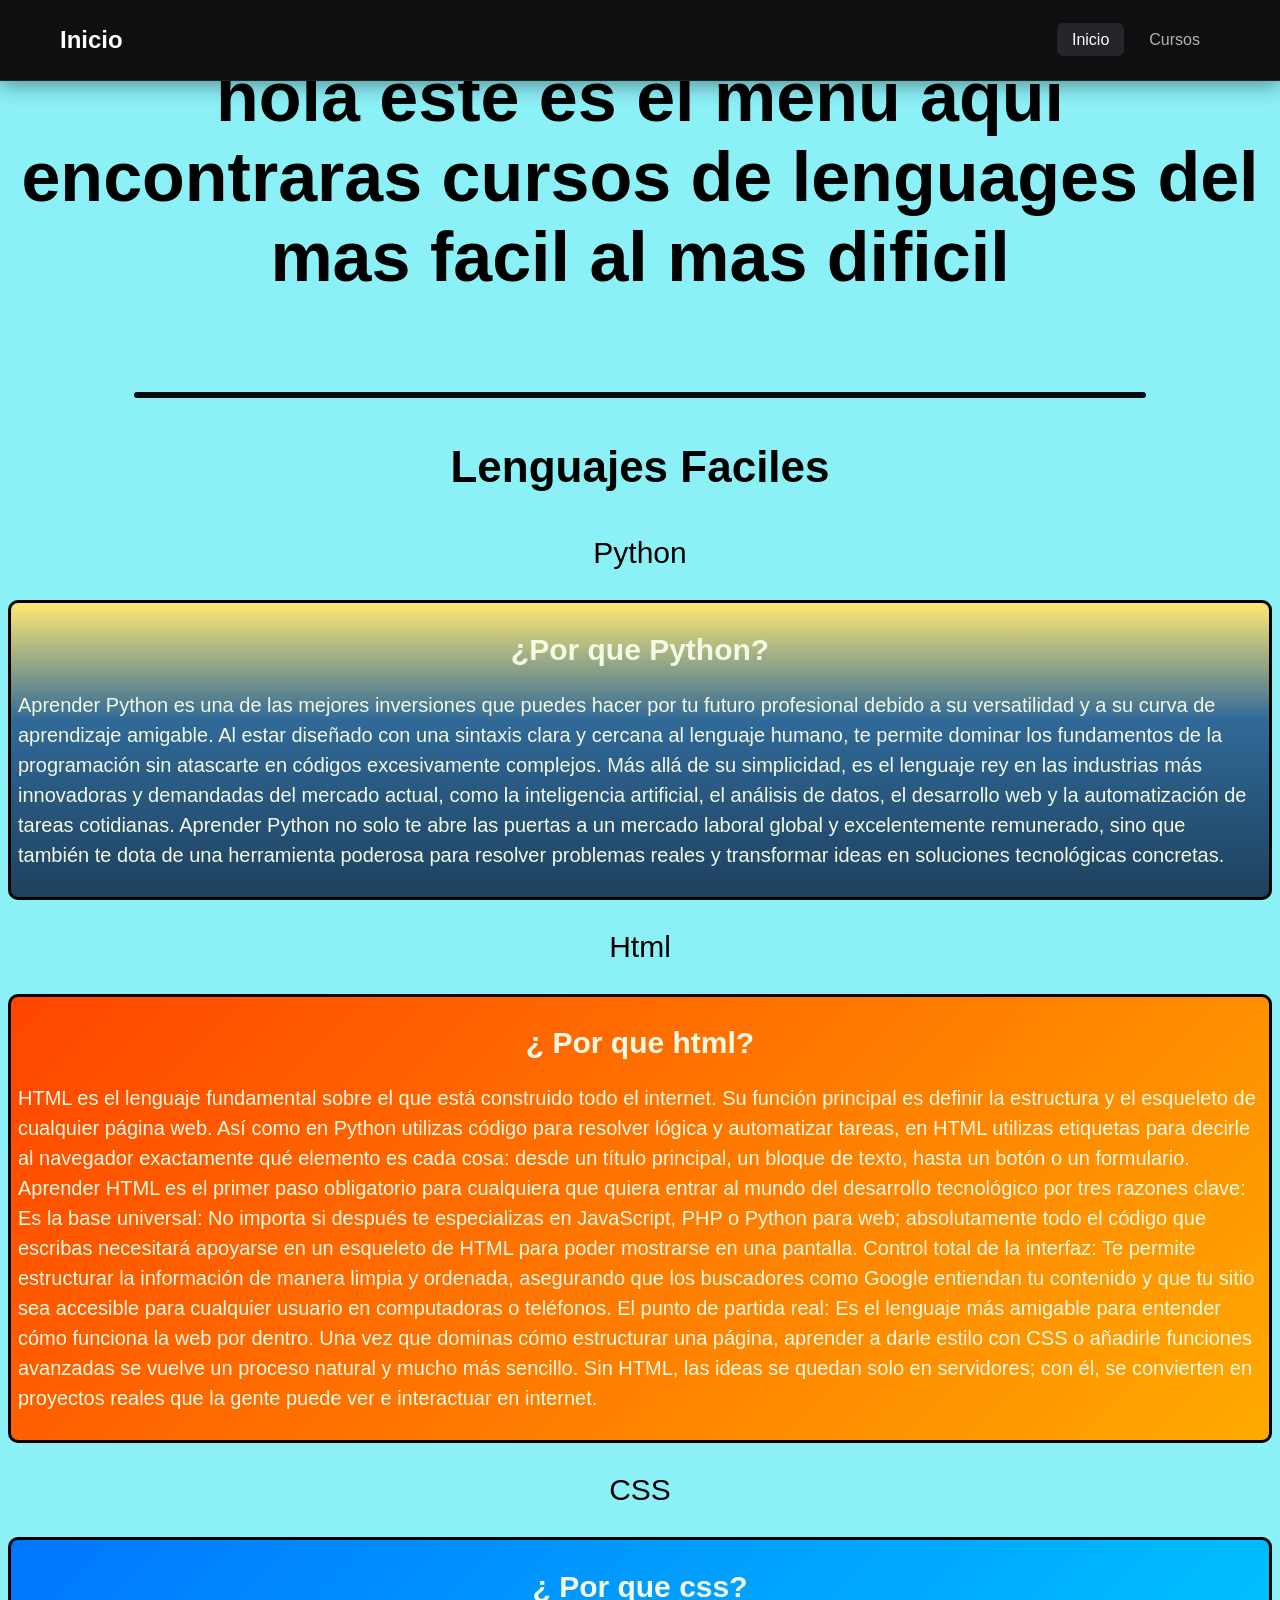
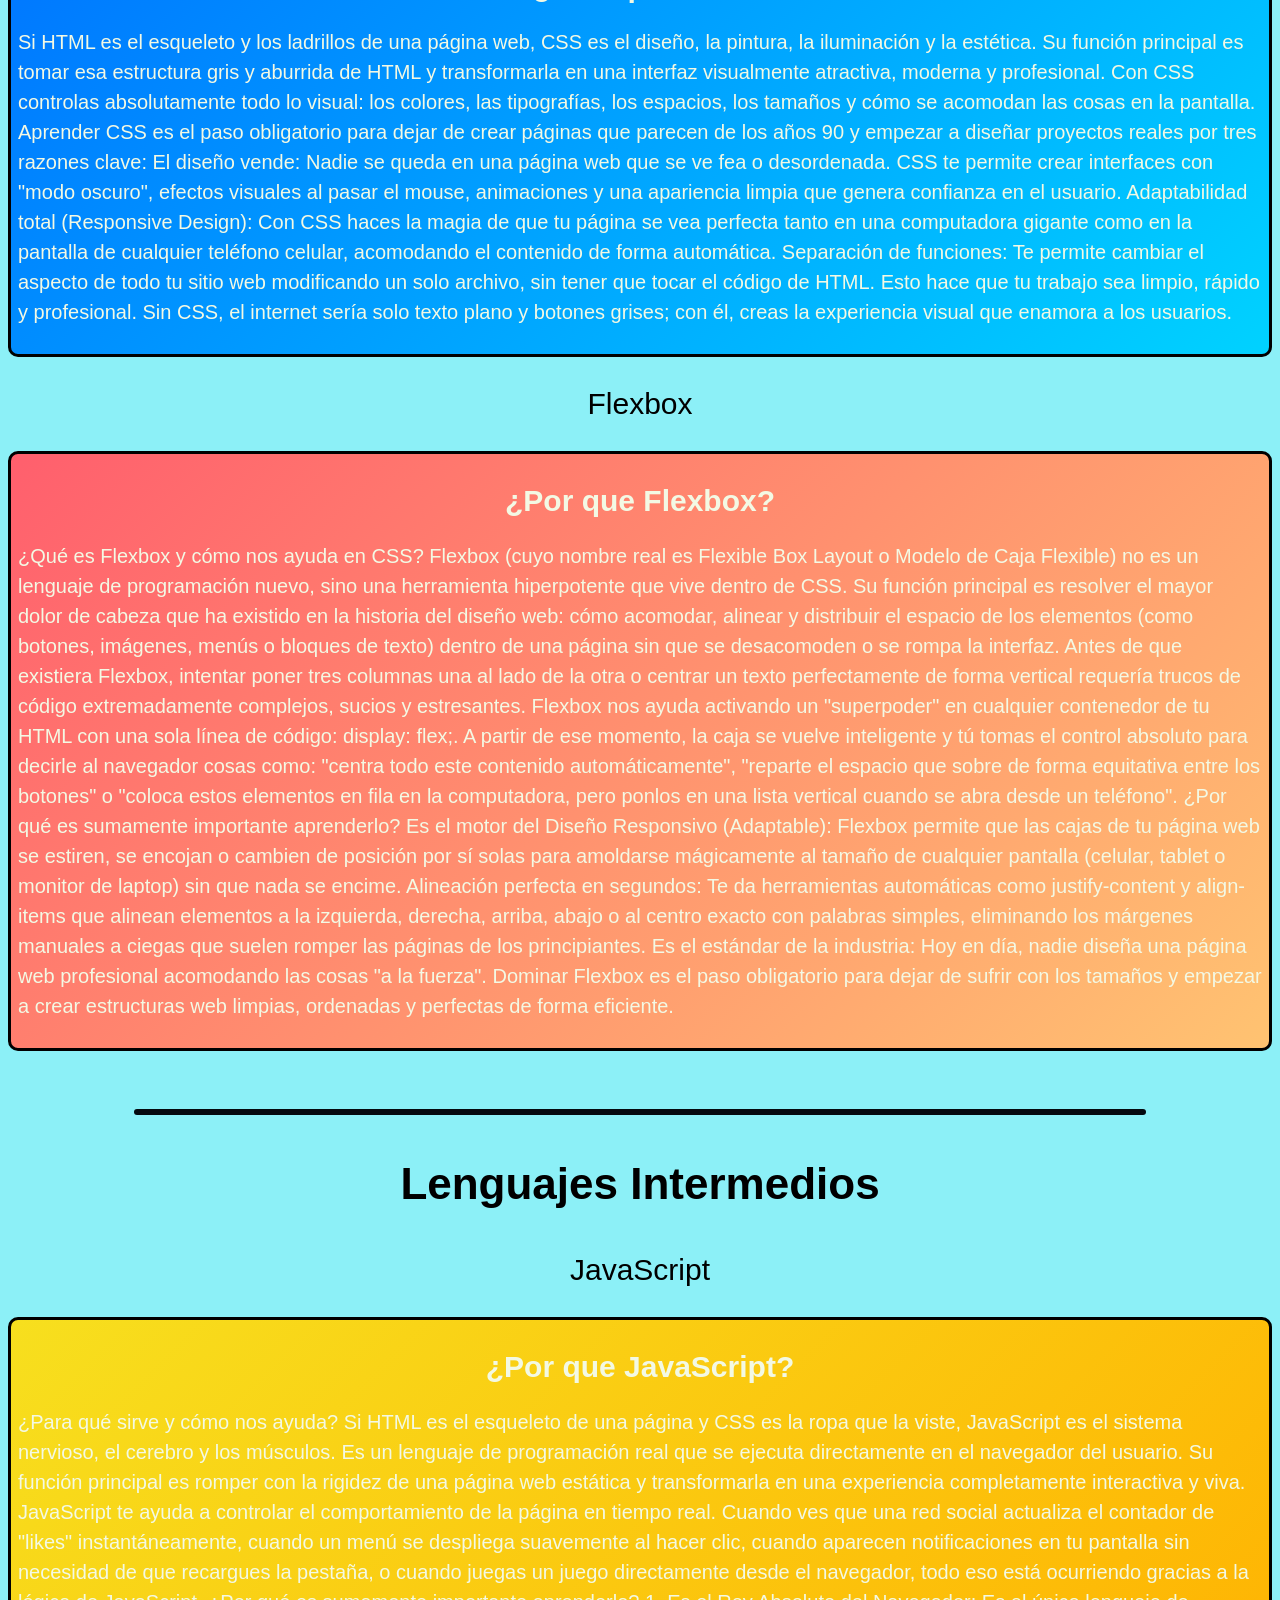
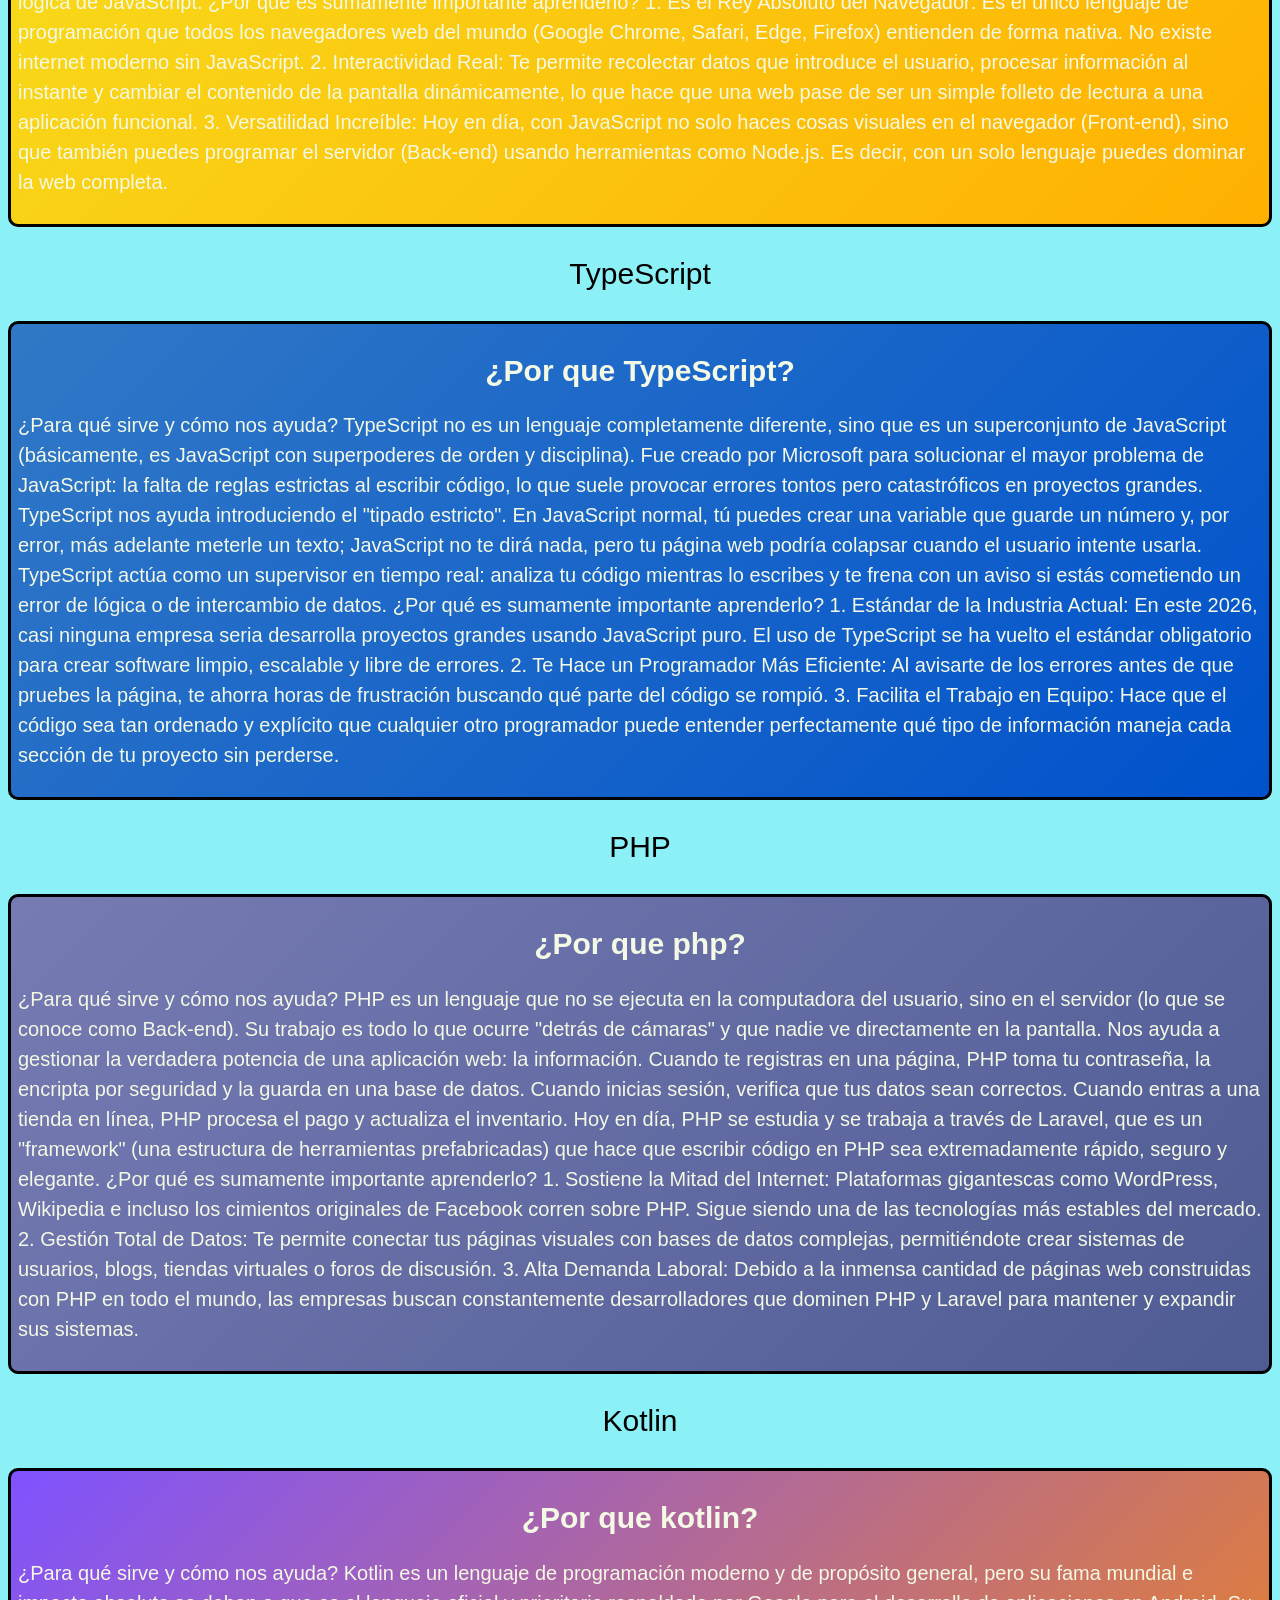
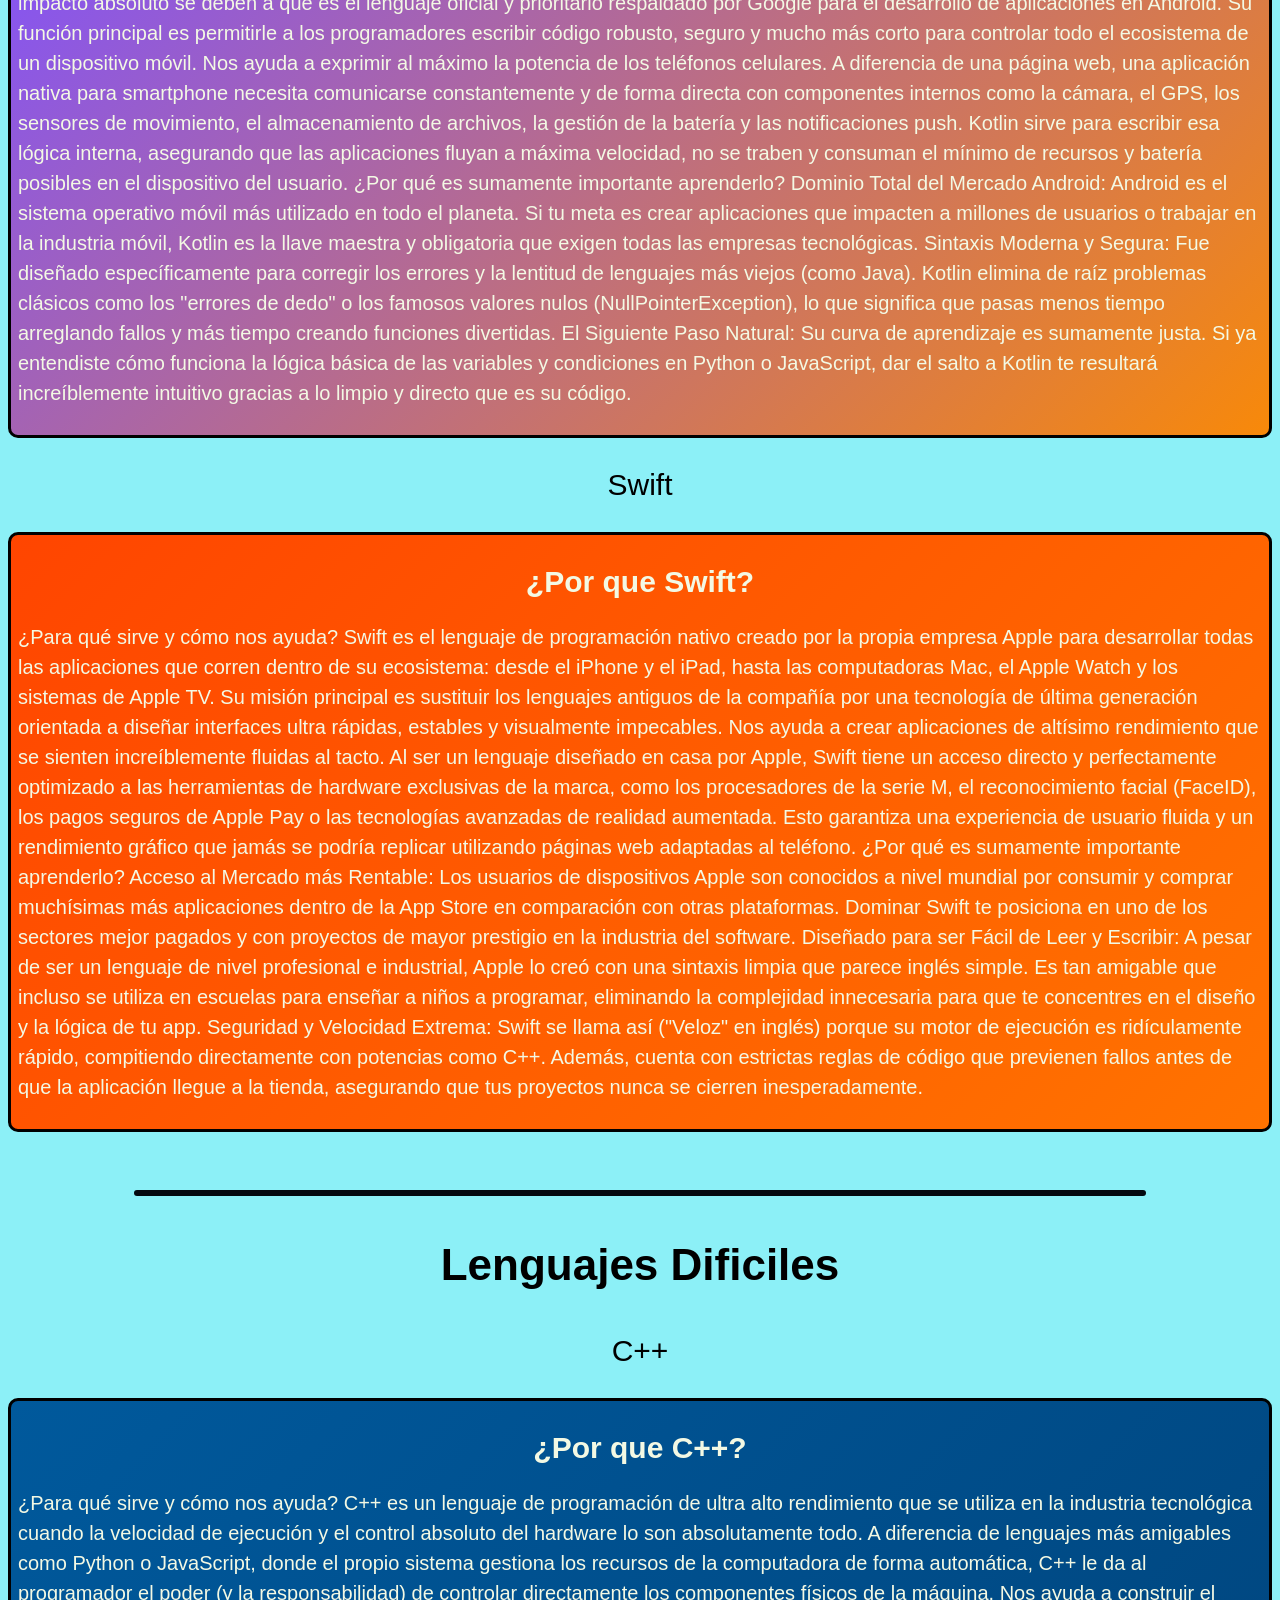
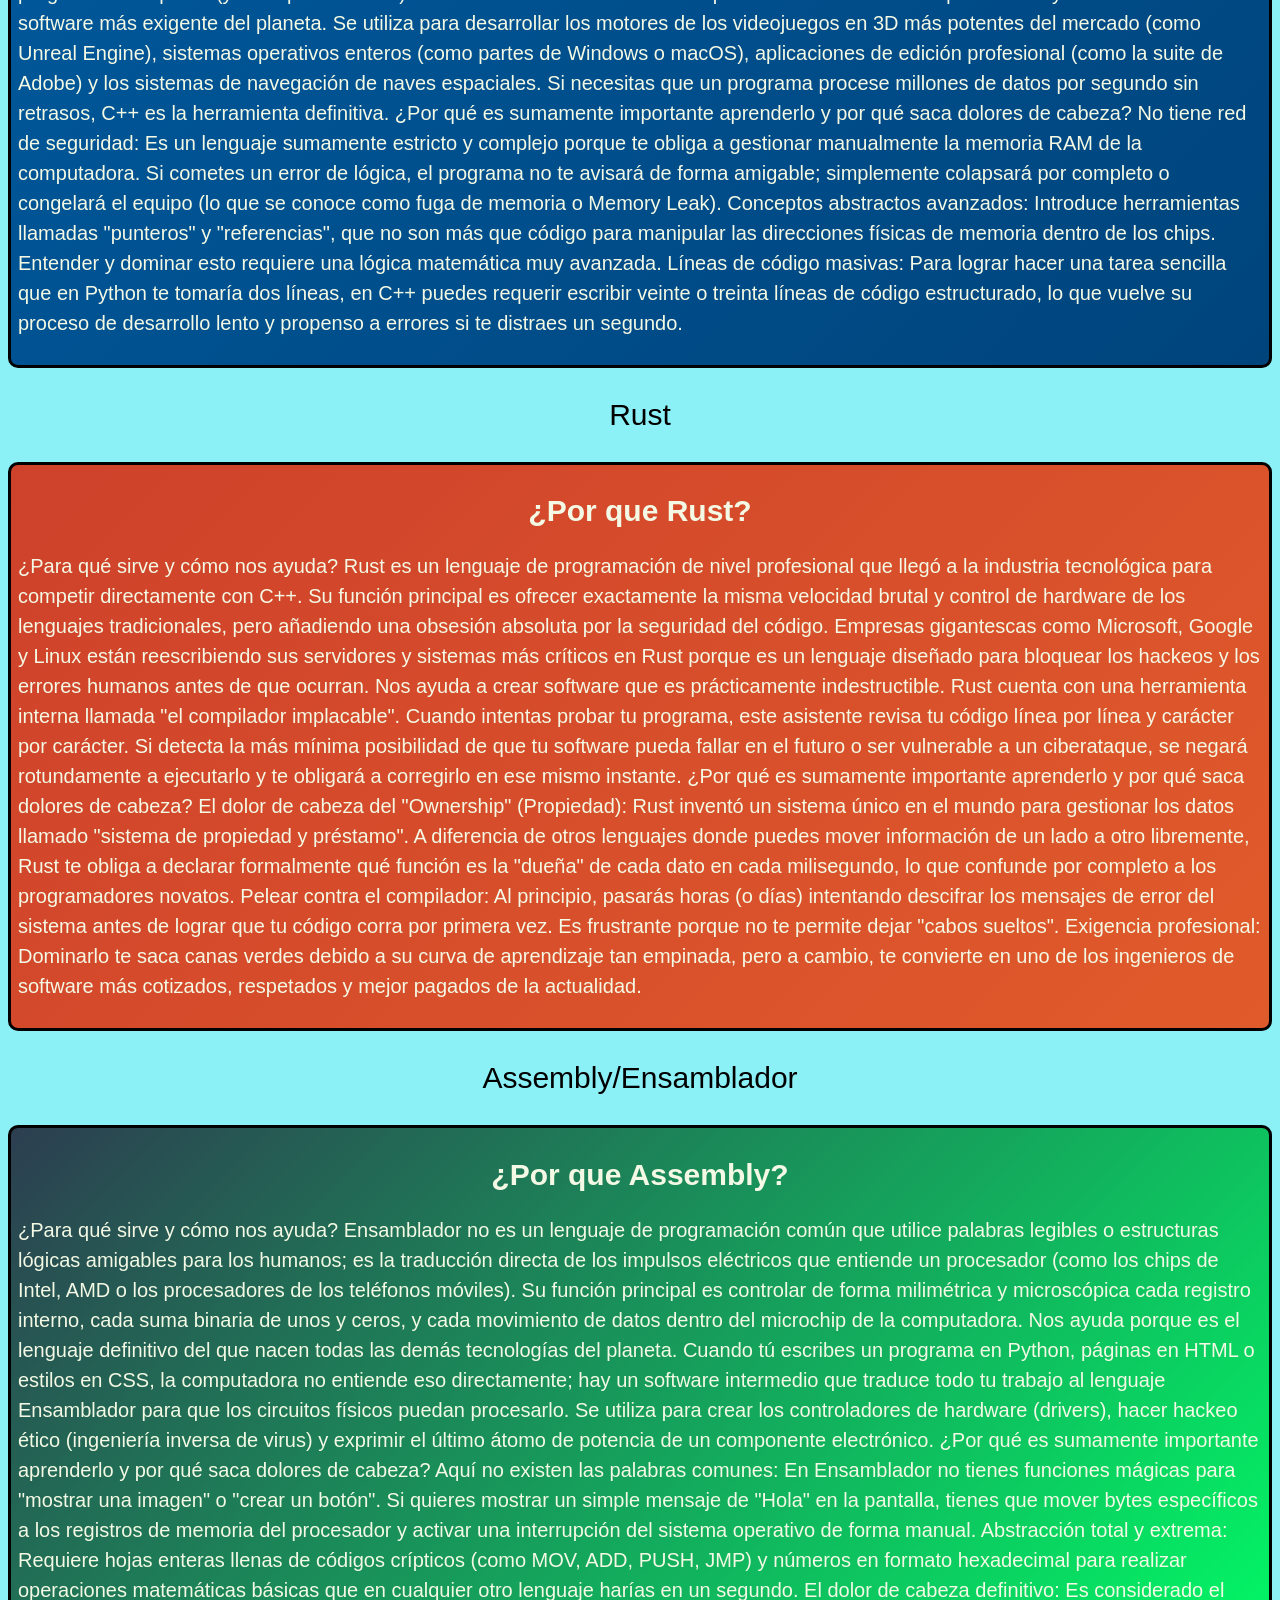
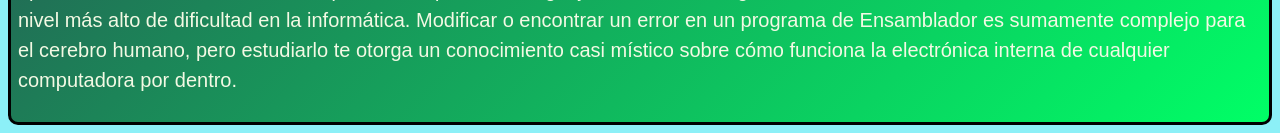
<file: index.html>
<!DOCTYPE html>
<html lang="es">
<head>
    <meta charset="UTF-8">
    <meta name="viewport" content="width=device-width, initial-scale=1.0">
    <title>CodeSteps</title>
    <link rel="stylesheet" href="menu.css">
</head>
<body>
    <nav class="navbar">
    <div class="navbar-container">
        <a href="#" class="logo">Inicio</a>
        
        <input type="checkbox" id="click">
        <label for="click" class="menu-btn">
            <i class="fas fa-bars"></i>
        </label>
        
        <ul class="nav-links">
            <li><a href="/pagina web de cursos gratis/index.html" class="active">Inicio</a></li>
            <li><a href="/pagina web de cursos gratis/lndex.html">Cursos</a></li>
        </ul>
    </div>
</nav>


    <h1>hola este es el menu aqui encontraras cursos de lenguages del mas facil al mas dificil</h1>
    <br><hr>
    <h3>Lenguajes Faciles </h3>

    <p class="python">Python</p>
    <div class="explicacion_python">
        <h2 class="pregunta_python">¿Por que Python?</h2>
    <p>Aprender Python es una de las mejores inversiones que puedes hacer por tu futuro profesional debido a su versatilidad y a su curva de aprendizaje amigable. Al estar diseñado con una sintaxis clara y cercana al lenguaje humano, te permite dominar los fundamentos de la programación sin atascarte en códigos excesivamente complejos. Más allá de su simplicidad, es el lenguaje rey en las industrias más innovadoras y demandadas del mercado actual, como la inteligencia artificial, el análisis de datos, el desarrollo web y la automatización de tareas cotidianas. Aprender Python no solo te abre las puertas a un mercado laboral global y excelentemente remunerado, sino que también te dota de una herramienta poderosa para resolver problemas reales y transformar ideas en soluciones tecnológicas concretas.</p>
    </div>

    <p class="html">Html</p>
    <div class="explicacion_html">
        <h2 class="pregunta_html">¿ Por que html?</h2>
    <p>HTML es el lenguaje fundamental sobre el que está construido todo el internet. Su función principal es definir la estructura y el esqueleto de cualquier página web. Así como en Python utilizas código para resolver lógica y automatizar tareas, en HTML utilizas etiquetas para decirle al navegador exactamente qué elemento es cada cosa: desde un título principal, un bloque de texto, hasta un botón o un formulario.

Aprender HTML es el primer paso obligatorio para cualquiera que quiera entrar al mundo del desarrollo tecnológico por tres razones clave:

Es la base universal: No importa si después te especializas en JavaScript, PHP o Python para web; absolutamente todo el código que escribas necesitará apoyarse en un esqueleto de HTML para poder mostrarse en una pantalla.

Control total de la interfaz: Te permite estructurar la información de manera limpia y ordenada, asegurando que los buscadores como Google entiendan tu contenido y que tu sitio sea accesible para cualquier usuario en computadoras o teléfonos.

El punto de partida real: Es el lenguaje más amigable para entender cómo funciona la web por dentro. Una vez que dominas cómo estructurar una página, aprender a darle estilo con CSS o añadirle funciones avanzadas se vuelve un proceso natural y mucho más sencillo.

Sin HTML, las ideas se quedan solo en servidores; con él, se convierten en proyectos reales que la gente puede ver e interactuar en internet.</p>
    </div>

    <p class="css">CSS</p>
    <div class="explicacion_css">
        <h2 class="pregunta_css">¿ Por que css?</h2>
    <p>Si HTML es el esqueleto y los ladrillos de una página web, CSS es el diseño, la pintura, la iluminación y la estética. Su función principal es tomar esa estructura gris y aburrida de HTML y transformarla en una interfaz visualmente atractiva, moderna y profesional. Con CSS controlas absolutamente todo lo visual: los colores, las tipografías, los espacios, los tamaños y cómo se acomodan las cosas en la pantalla.

Aprender CSS es el paso obligatorio para dejar de crear páginas que parecen de los años 90 y empezar a diseñar proyectos reales por tres razones clave:

El diseño vende: Nadie se queda en una página web que se ve fea o desordenada. CSS te permite crear interfaces con "modo oscuro", efectos visuales al pasar el mouse, animaciones y una apariencia limpia que genera confianza en el usuario.

Adaptabilidad total (Responsive Design): Con CSS haces la magia de que tu página se vea perfecta tanto en una computadora gigante como en la pantalla de cualquier teléfono celular, acomodando el contenido de forma automática.

Separación de funciones: Te permite cambiar el aspecto de todo tu sitio web modificando un solo archivo, sin tener que tocar el código de HTML. Esto hace que tu trabajo sea limpio, rápido y profesional.

Sin CSS, el internet sería solo texto plano y botones grises; con él, creas la experiencia visual que enamora a los usuarios.</p>
    </div>

    <p class="flexbox">Flexbox</p>
    <div class="explicacion_flexbox">
        <h2 class="pregunta_flexbox">¿Por que Flexbox?</h2>
    <p>¿Qué es Flexbox y cómo nos ayuda en CSS?

Flexbox (cuyo nombre real es Flexible Box Layout o Modelo de Caja Flexible) no es un lenguaje de programación nuevo, sino una herramienta hiperpotente que vive dentro de CSS. Su función principal es resolver el mayor dolor de cabeza que ha existido en la historia del diseño web: cómo acomodar, alinear y distribuir el espacio de los elementos (como botones, imágenes, menús o bloques de texto) dentro de una página sin que se desacomoden o se rompa la interfaz.

Antes de que existiera Flexbox, intentar poner tres columnas una al lado de la otra o centrar un texto perfectamente de forma vertical requería trucos de código extremadamente complejos, sucios y estresantes. Flexbox nos ayuda activando un "superpoder" en cualquier contenedor de tu HTML con una sola línea de código: display: flex;. A partir de ese momento, la caja se vuelve inteligente y tú tomas el control absoluto para decirle al navegador cosas como: "centra todo este contenido automáticamente", "reparte el espacio que sobre de forma equitativa entre los botones" o "coloca estos elementos en fila en la computadora, pero ponlos en una lista vertical cuando se abra desde un teléfono".

¿Por qué es sumamente importante aprenderlo?

Es el motor del Diseño Responsivo (Adaptable): Flexbox permite que las cajas de tu página web se estiren, se encojan o cambien de posición por sí solas para amoldarse mágicamente al tamaño de cualquier pantalla (celular, tablet o monitor de laptop) sin que nada se encime.

Alineación perfecta en segundos: Te da herramientas automáticas como justify-content y align-items que alinean elementos a la izquierda, derecha, arriba, abajo o al centro exacto con palabras simples, eliminando los márgenes manuales a ciegas que suelen romper las páginas de los principiantes.

Es el estándar de la industria: Hoy en día, nadie diseña una página web profesional acomodando las cosas "a la fuerza". Dominar Flexbox es el paso obligatorio para dejar de sufrir con los tamaños y empezar a crear estructuras web limpias, ordenadas y perfectas de forma eficiente.</p>
    </div>
    <br><hr>
    <h3>Lenguajes Intermedios </h3>

    <p class="javascript">JavaScript</p>
    <div class="explicacion_javascript">
        <h2 class="pregunta_javascript">¿Por que JavaScript?</h2>
    <p>¿Para qué sirve y cómo nos ayuda? Si HTML es el esqueleto de una página y CSS es la ropa que la viste, JavaScript es el sistema nervioso, el cerebro y los músculos. Es un lenguaje de programación real que se ejecuta directamente en el navegador del usuario. Su función principal es romper con la rigidez de una página web estática y transformarla en una experiencia completamente interactiva y viva.

JavaScript te ayuda a controlar el comportamiento de la página en tiempo real. Cuando ves que una red social actualiza el contador de "likes" instantáneamente, cuando un menú se despliega suavemente al hacer clic, cuando aparecen notificaciones en tu pantalla sin necesidad de que recargues la pestaña, o cuando juegas un juego directamente desde el navegador, todo eso está ocurriendo gracias a la lógica de JavaScript.

¿Por qué es sumamente importante aprenderlo? 1. Es el Rey Absoluto del Navegador: Es el único lenguaje de programación que todos los navegadores web del mundo (Google Chrome, Safari, Edge, Firefox) entienden de forma nativa. No existe internet moderno sin JavaScript.
2. Interactividad Real: Te permite recolectar datos que introduce el usuario, procesar información al instante y cambiar el contenido de la pantalla dinámicamente, lo que hace que una web pase de ser un simple folleto de lectura a una aplicación funcional.
3. Versatilidad Increíble: Hoy en día, con JavaScript no solo haces cosas visuales en el navegador (Front-end), sino que también puedes programar el servidor (Back-end) usando herramientas como Node.js. Es decir, con un solo lenguaje puedes dominar la web completa.</p>
    </div>

        <p class="typescript">TypeScript</p>
    <div class="explicacion_typescript">
        <h2 class="pregunta_typescript">¿Por que TypeScript?</h2>
    <p>¿Para qué sirve y cómo nos ayuda? TypeScript no es un lenguaje completamente diferente, sino que es un superconjunto de JavaScript (básicamente, es JavaScript con superpoderes de orden y disciplina). Fue creado por Microsoft para solucionar el mayor problema de JavaScript: la falta de reglas estrictas al escribir código, lo que suele provocar errores tontos pero catastróficos en proyectos grandes.

TypeScript nos ayuda introduciendo el "tipado estricto". En JavaScript normal, tú puedes crear una variable que guarde un número y, por error, más adelante meterle un texto; JavaScript no te dirá nada, pero tu página web podría colapsar cuando el usuario intente usarla. TypeScript actúa como un supervisor en tiempo real: analiza tu código mientras lo escribes y te frena con un aviso si estás cometiendo un error de lógica o de intercambio de datos.

¿Por qué es sumamente importante aprenderlo? 1. Estándar de la Industria Actual: En este 2026, casi ninguna empresa seria desarrolla proyectos grandes usando JavaScript puro. El uso de TypeScript se ha vuelto el estándar obligatorio para crear software limpio, escalable y libre de errores.
2. Te Hace un Programador Más Eficiente: Al avisarte de los errores antes de que pruebes la página, te ahorra horas de frustración buscando qué parte del código se rompió.
3. Facilita el Trabajo en Equipo: Hace que el código sea tan ordenado y explícito que cualquier otro programador puede entender perfectamente qué tipo de información maneja cada sección de tu proyecto sin perderse.</p>
    </div>

        <p class="php">PHP</p>
    <div class="explicacion_php">
        <h2 class="pregunta_php">¿Por que php?</h2>
    <p>¿Para qué sirve y cómo nos ayuda? PHP es un lenguaje que no se ejecuta en la computadora del usuario, sino en el servidor (lo que se conoce como Back-end). Su trabajo es todo lo que ocurre "detrás de cámaras" y que nadie ve directamente en la pantalla. Nos ayuda a gestionar la verdadera potencia de una aplicación web: la información.

Cuando te registras en una página, PHP toma tu contraseña, la encripta por seguridad y la guarda en una base de datos. Cuando inicias sesión, verifica que tus datos sean correctos. Cuando entras a una tienda en línea, PHP procesa el pago y actualiza el inventario. Hoy en día, PHP se estudia y se trabaja a través de Laravel, que es un "framework" (una estructura de herramientas prefabricadas) que hace que escribir código en PHP sea extremadamente rápido, seguro y elegante.

¿Por qué es sumamente importante aprenderlo? 1. Sostiene la Mitad del Internet: Plataformas gigantescas como WordPress, Wikipedia e incluso los cimientos originales de Facebook corren sobre PHP. Sigue siendo una de las tecnologías más estables del mercado.
2. Gestión Total de Datos: Te permite conectar tus páginas visuales con bases de datos complejas, permitiéndote crear sistemas de usuarios, blogs, tiendas virtuales o foros de discusión.
3. Alta Demanda Laboral: Debido a la inmensa cantidad de páginas web construidas con PHP en todo el mundo, las empresas buscan constantemente desarrolladores que dominen PHP y Laravel para mantener y expandir sus sistemas.</p>
    </div>

            <p class="kotlin">Kotlin</p>
    <div class="explicacion_kotlin">
        <h2 class="pregunta_kotlin">¿Por que kotlin?</h2>
    <p>¿Para qué sirve y cómo nos ayuda?
Kotlin es un lenguaje de programación moderno y de propósito general, pero su fama mundial e impacto absoluto se deben a que es el lenguaje oficial y prioritario respaldado por Google para el desarrollo de aplicaciones en Android. Su función principal es permitirle a los programadores escribir código robusto, seguro y mucho más corto para controlar todo el ecosistema de un dispositivo móvil.

Nos ayuda a exprimir al máximo la potencia de los teléfonos celulares. A diferencia de una página web, una aplicación nativa para smartphone necesita comunicarse constantemente y de forma directa con componentes internos como la cámara, el GPS, los sensores de movimiento, el almacenamiento de archivos, la gestión de la batería y las notificaciones push. Kotlin sirve para escribir esa lógica interna, asegurando que las aplicaciones fluyan a máxima velocidad, no se traben y consuman el mínimo de recursos y batería posibles en el dispositivo del usuario.

¿Por qué es sumamente importante aprenderlo?

Dominio Total del Mercado Android: Android es el sistema operativo móvil más utilizado en todo el planeta. Si tu meta es crear aplicaciones que impacten a millones de usuarios o trabajar en la industria móvil, Kotlin es la llave maestra y obligatoria que exigen todas las empresas tecnológicas.

Sintaxis Moderna y Segura: Fue diseñado específicamente para corregir los errores y la lentitud de lenguajes más viejos (como Java). Kotlin elimina de raíz problemas clásicos como los "errores de dedo" o los famosos valores nulos (NullPointerException), lo que significa que pasas menos tiempo arreglando fallos y más tiempo creando funciones divertidas.

El Siguiente Paso Natural: Su curva de aprendizaje es sumamente justa. Si ya entendiste cómo funciona la lógica básica de las variables y condiciones en Python o JavaScript, dar el salto a Kotlin te resultará increíblemente intuitivo gracias a lo limpio y directo que es su código.</p>
    </div>

    
            <p class="swift">Swift</p>
    <div class="explicacion_swift">
        <h2 class="pregunta_swift">¿Por que Swift?</h2>
    <p>¿Para qué sirve y cómo nos ayuda?
Swift es el lenguaje de programación nativo creado por la propia empresa Apple para desarrollar todas las aplicaciones que corren dentro de su ecosistema: desde el iPhone y el iPad, hasta las computadoras Mac, el Apple Watch y los sistemas de Apple TV. Su misión principal es sustituir los lenguajes antiguos de la compañía por una tecnología de última generación orientada a diseñar interfaces ultra rápidas, estables y visualmente impecables.

Nos ayuda a crear aplicaciones de altísimo rendimiento que se sienten increíblemente fluidas al tacto. Al ser un lenguaje diseñado en casa por Apple, Swift tiene un acceso directo y perfectamente optimizado a las herramientas de hardware exclusivas de la marca, como los procesadores de la serie M, el reconocimiento facial (FaceID), los pagos seguros de Apple Pay o las tecnologías avanzadas de realidad aumentada. Esto garantiza una experiencia de usuario fluida y un rendimiento gráfico que jamás se podría replicar utilizando páginas web adaptadas al teléfono.

¿Por qué es sumamente importante aprenderlo?

Acceso al Mercado más Rentable: Los usuarios de dispositivos Apple son conocidos a nivel mundial por consumir y comprar muchísimas más aplicaciones dentro de la App Store en comparación con otras plataformas. Dominar Swift te posiciona en uno de los sectores mejor pagados y con proyectos de mayor prestigio en la industria del software.

Diseñado para ser Fácil de Leer y Escribir: A pesar de ser un lenguaje de nivel profesional e industrial, Apple lo creó con una sintaxis limpia que parece inglés simple. Es tan amigable que incluso se utiliza en escuelas para enseñar a niños a programar, eliminando la complejidad innecesaria para que te concentres en el diseño y la lógica de tu app.

Seguridad y Velocidad Extrema: Swift se llama así ("Veloz" en inglés) porque su motor de ejecución es ridículamente rápido, compitiendo directamente con potencias como C++. Además, cuenta con estrictas reglas de código que previenen fallos antes de que la aplicación llegue a la tienda, asegurando que tus proyectos nunca se cierren inesperadamente.</p>
    </div>
        <br><hr>
    <h3>Lenguajes Dificiles </h3>

                <p class="cpp">C++</p>
    <div class="explicacion_cpp">
        <h2 class="pregunta_cpp">¿Por que C++?</h2>
    <p>¿Para qué sirve y cómo nos ayuda?
C++ es un lenguaje de programación de ultra alto rendimiento que se utiliza en la industria tecnológica cuando la velocidad de ejecución y el control absoluto del hardware lo son absolutamente todo. A diferencia de lenguajes más amigables como Python o JavaScript, donde el propio sistema gestiona los recursos de la computadora de forma automática, C++ le da al programador el poder (y la responsabilidad) de controlar directamente los componentes físicos de la máquina.

Nos ayuda a construir el software más exigente del planeta. Se utiliza para desarrollar los motores de los videojuegos en 3D más potentes del mercado (como Unreal Engine), sistemas operativos enteros (como partes de Windows o macOS), aplicaciones de edición profesional (como la suite de Adobe) y los sistemas de navegación de naves espaciales. Si necesitas que un programa procese millones de datos por segundo sin retrasos, C++ es la herramienta definitiva.

¿Por qué es sumamente importante aprenderlo y por qué saca dolores de cabeza?

No tiene red de seguridad: Es un lenguaje sumamente estricto y complejo porque te obliga a gestionar manualmente la memoria RAM de la computadora. Si cometes un error de lógica, el programa no te avisará de forma amigable; simplemente colapsará por completo o congelará el equipo (lo que se conoce como fuga de memoria o Memory Leak).

Conceptos abstractos avanzados: Introduce herramientas llamadas "punteros" y "referencias", que no son más que código para manipular las direcciones físicas de memoria dentro de los chips. Entender y dominar esto requiere una lógica matemática muy avanzada.

Líneas de código masivas: Para lograr hacer una tarea sencilla que en Python te tomaría dos líneas, en C++ puedes requerir escribir veinte o treinta líneas de código estructurado, lo que vuelve su proceso de desarrollo lento y propenso a errores si te distraes un segundo.</p>
    </div>

    <p class="rust">Rust</p>
    <div class="explicacion_rust">
        <h2 class="pregunta_rust">¿Por que Rust?</h2>
    <p>¿Para qué sirve y cómo nos ayuda?
Rust es un lenguaje de programación de nivel profesional que llegó a la industria tecnológica para competir directamente con C++. Su función principal es ofrecer exactamente la misma velocidad brutal y control de hardware de los lenguajes tradicionales, pero añadiendo una obsesión absoluta por la seguridad del código. Empresas gigantescas como Microsoft, Google y Linux están reescribiendo sus servidores y sistemas más críticos en Rust porque es un lenguaje diseñado para bloquear los hackeos y los errores humanos antes de que ocurran.

Nos ayuda a crear software que es prácticamente indestructible. Rust cuenta con una herramienta interna llamada "el compilador implacable". Cuando intentas probar tu programa, este asistente revisa tu código línea por línea y carácter por carácter. Si detecta la más mínima posibilidad de que tu software pueda fallar en el futuro o ser vulnerable a un ciberataque, se negará rotundamente a ejecutarlo y te obligará a corregirlo en ese mismo instante.

¿Por qué es sumamente importante aprenderlo y por qué saca dolores de cabeza?

El dolor de cabeza del "Ownership" (Propiedad): Rust inventó un sistema único en el mundo para gestionar los datos llamado "sistema de propiedad y préstamo". A diferencia de otros lenguajes donde puedes mover información de un lado a otro libremente, Rust te obliga a declarar formalmente qué función es la "dueña" de cada dato en cada milisegundo, lo que confunde por completo a los programadores novatos.

Pelear contra el compilador: Al principio, pasarás horas (o días) intentando descifrar los mensajes de error del sistema antes de lograr que tu código corra por primera vez. Es frustrante porque no te permite dejar "cabos sueltos".

Exigencia profesional: Dominarlo te saca canas verdes debido a su curva de aprendizaje tan empinada, pero a cambio, te convierte en uno de los ingenieros de software más cotizados, respetados y mejor pagados de la actualidad.</p>
    </div>

       <p class="assembly"> Assembly/Ensamblador</p>
    <div class="explicacion_assembly">
        <h2 class="pregunta_assembly">¿Por que Assembly?</h2>
    <p>¿Para qué sirve y cómo nos ayuda?
Ensamblador no es un lenguaje de programación común que utilice palabras legibles o estructuras lógicas amigables para los humanos; es la traducción directa de los impulsos eléctricos que entiende un procesador (como los chips de Intel, AMD o los procesadores de los teléfonos móviles). Su función principal es controlar de forma milimétrica y microscópica cada registro interno, cada suma binaria de unos y ceros, y cada movimiento de datos dentro del microchip de la computadora.

Nos ayuda porque es el lenguaje definitivo del que nacen todas las demás tecnologías del planeta. Cuando tú escribes un programa en Python, páginas en HTML o estilos en CSS, la computadora no entiende eso directamente; hay un software intermedio que traduce todo tu trabajo al lenguaje Ensamblador para que los circuitos físicos puedan procesarlo. Se utiliza para crear los controladores de hardware (drivers), hacer hackeo ético (ingeniería inversa de virus) y exprimir el último átomo de potencia de un componente electrónico.

¿Por qué es sumamente importante aprenderlo y por qué saca dolores de cabeza?

Aquí no existen las palabras comunes: En Ensamblador no tienes funciones mágicas para "mostrar una imagen" o "crear un botón". Si quieres mostrar un simple mensaje de "Hola" en la pantalla, tienes que mover bytes específicos a los registros de memoria del procesador y activar una interrupción del sistema operativo de forma manual.

Abstracción total y extrema: Requiere hojas enteras llenas de códigos crípticos (como MOV, ADD, PUSH, JMP) y números en formato hexadecimal para realizar operaciones matemáticas básicas que en cualquier otro lenguaje harías en un segundo.

El dolor de cabeza definitivo: Es considerado el nivel más alto de dificultad en la informática. Modificar o encontrar un error en un programa de Ensamblador es sumamente complejo para el cerebro humano, pero estudiarlo te otorga un conocimiento casi místico sobre cómo funciona la electrónica interna de cualquier computadora por dentro.</p>
    </div>
</body>
</html>
</file>
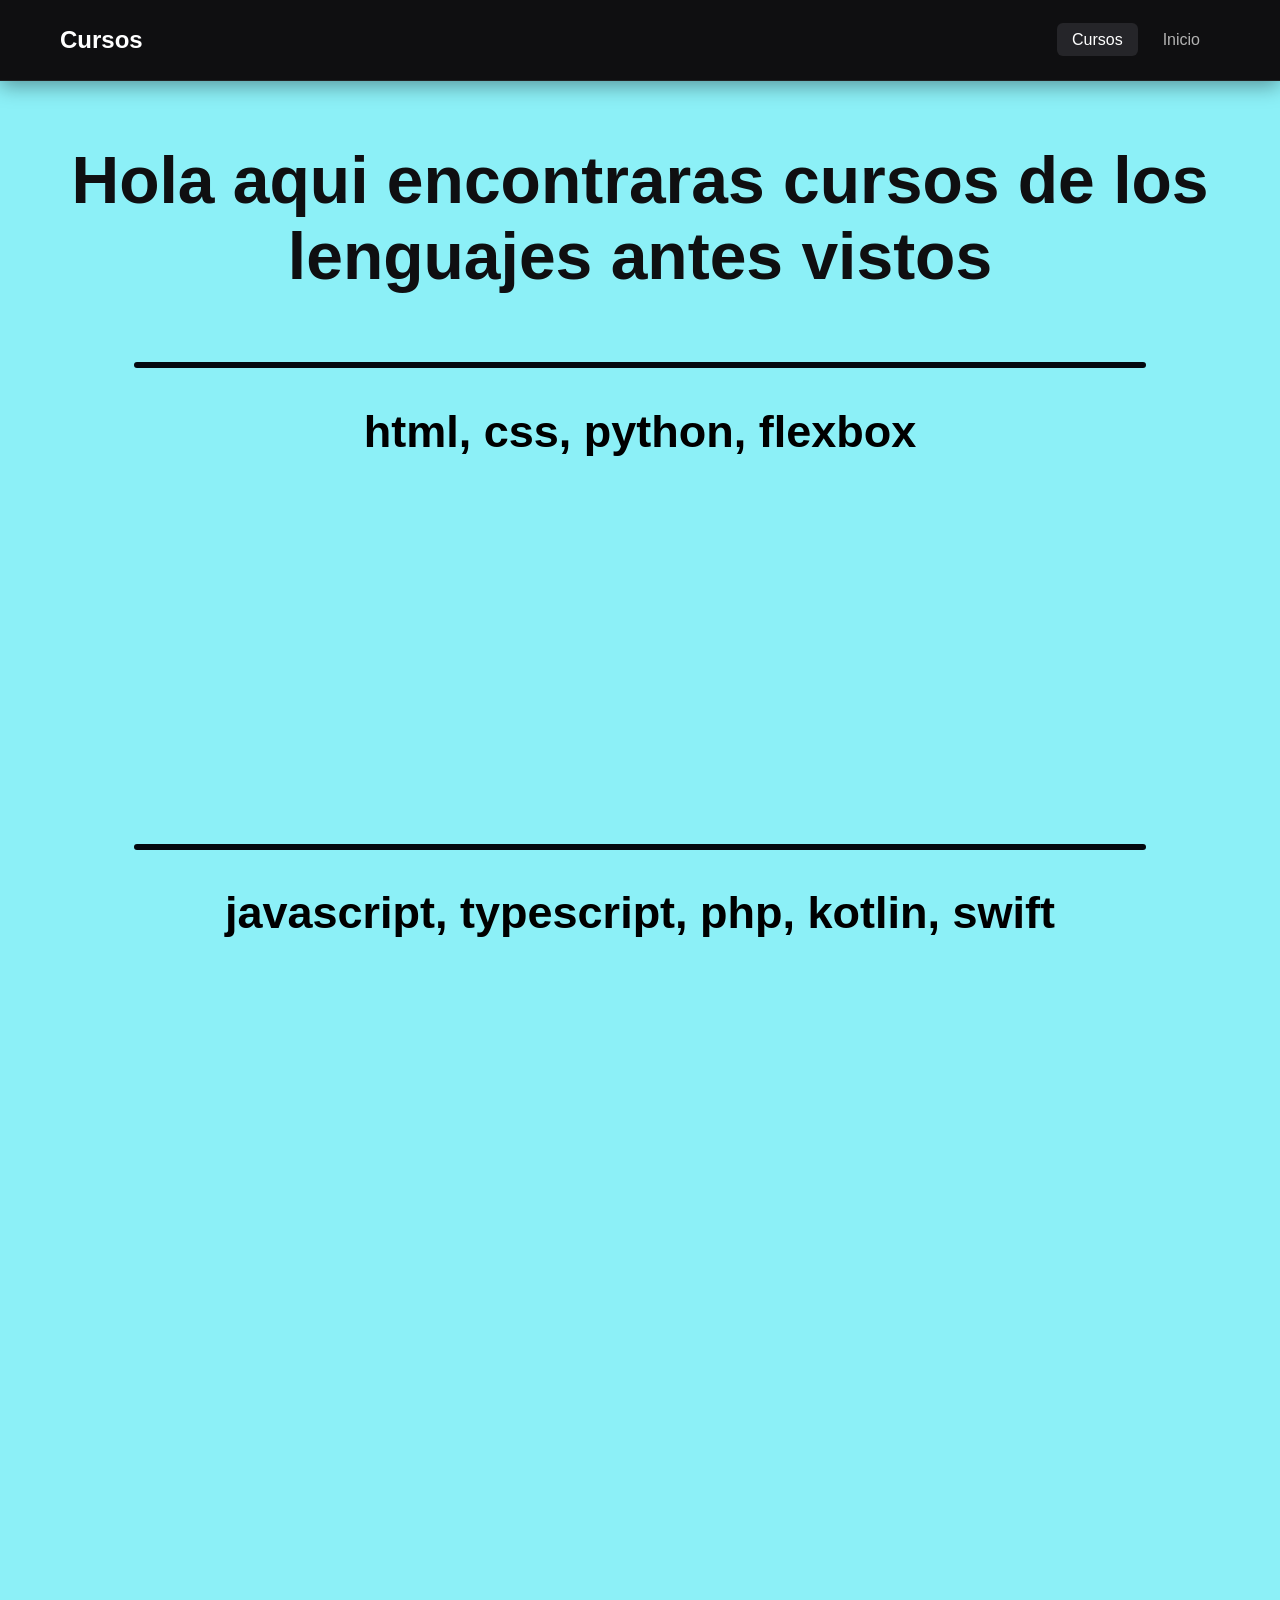
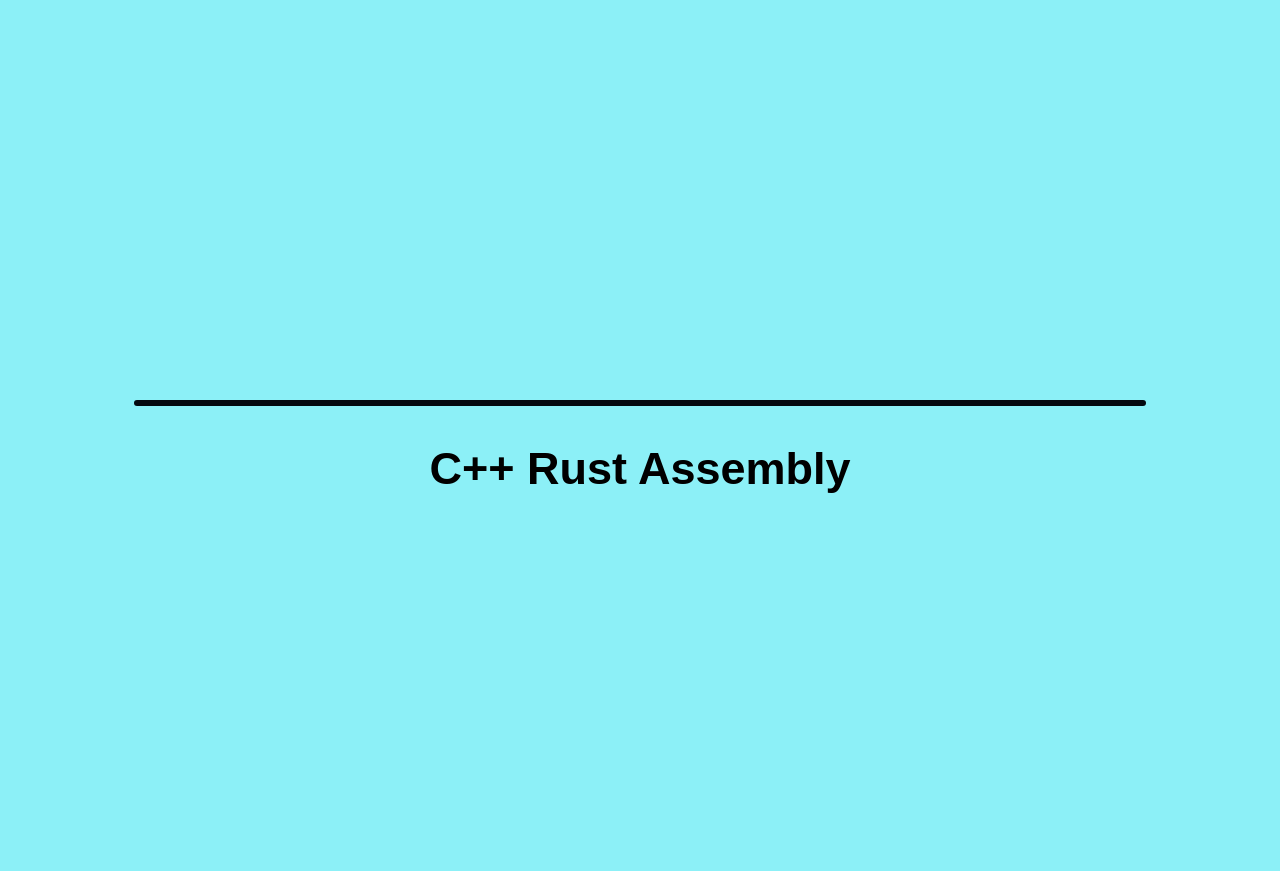
<file: cursos.html>
<!DOCTYPE html>
<html lang="es">
<head>
    <meta charset="UTF-8">
    <meta name="viewport" content="width=device-width, initial-scale=1.0">
    <title>Document</title>
    <link rel="stylesheet" href="cursos.css">
</head>
<body>
            <nav class="navbar">
    <div class="navbar-container">
        <a href="#" class="logo">Cursos</a>
        
        <input type="checkbox" id="click">
        <label for="click" class="menu-btn">
            <i class="fas fa-bars"></i>
        </label>
        
        <ul class="nav-links">
            <li><a href="/pagina web de cursos gratis/cursos.html" class="active">Cursos</a></li>
            <li><a href="/pagina web de cursos gratis/menu.html">Inicio</a></li>
        </ul>
    </div>
</nav>

    <h1>Hola aqui encontraras cursos de los lenguajes antes vistos</h1>
    <br><hr>
    <h2>html, css, python, flexbox</h2>
    <iframe width="560" height="315" src="https://www.youtube.com/embed/ELSm-G201Ls?si=LllWAl_TWCXwWxNd" title="YouTube video player" frameborder="0" allow="accelerometer; autoplay; clipboard-write; encrypted-media; gyroscope; picture-in-picture; web-share" referrerpolicy="strict-origin-when-cross-origin" allowfullscreen class="video1"></iframe>
    <iframe width="560" height="315" src="https://www.youtube.com/embed/nKPbfIU442g?si=Tvyw9zKRT6PYv5NP" title="YouTube video player" frameborder="0" allow="accelerometer; autoplay; clipboard-write; encrypted-media; gyroscope; picture-in-picture; web-share" referrerpolicy="strict-origin-when-cross-origin" allowfullscreen class="video2"></iframe>
    <iframe width="560" height="315" src="https://www.youtube.com/embed/oPwlTztKiMI?si=6LPMs13ZGIlIFpK7" title="YouTube video player" frameborder="0" allow="accelerometer; autoplay; clipboard-write; encrypted-media; gyroscope; picture-in-picture; web-share" referrerpolicy="strict-origin-when-cross-origin" allowfullscreen class="video3"></iframe>
    <br><hr>
    <h2>javascript, typescript, php, kotlin, swift</h2>
    <iframe width="560" height="315" src="https://www.youtube.com/embed/z95mZVUcJ-E?si=FVAvnMMaXoHhbSou" title="YouTube video player" frameborder="0" allow="accelerometer; autoplay; clipboard-write; encrypted-media; gyroscope; picture-in-picture; web-share" referrerpolicy="strict-origin-when-cross-origin" allowfullscreen class="video4"></iframe>
    <iframe width="560" height="315" src="https://www.youtube.com/embed/xOinGb2MZSk?si=DpyFqJwb26k9YjpL" title="YouTube video player" frameborder="0" allow="accelerometer; autoplay; clipboard-write; encrypted-media; gyroscope; picture-in-picture; web-share" referrerpolicy="strict-origin-when-cross-origin" allowfullscreen class="video5"></iframe>
    <iframe width="560" height="315" src="https://www.youtube.com/embed/EbMi1Qj4rVE?si=DUj0A4jQBDV_Nn2i" title="YouTube video player" frameborder="0" allow="accelerometer; autoplay; clipboard-write; encrypted-media; gyroscope; picture-in-picture; web-share" referrerpolicy="strict-origin-when-cross-origin" allowfullscreen class="video6"></iframe>
    <iframe width="560" height="315" src="https://www.youtube.com/embed/fUgxxhI_bvc?si=XkrJdEmKe0RtDwFX" title="YouTube video player" frameborder="0" allow="accelerometer; autoplay; clipboard-write; encrypted-media; gyroscope; picture-in-picture; web-share" referrerpolicy="strict-origin-when-cross-origin" allowfullscreen class="video7"></iframe>
    <iframe width="560" height="315" src="https://www.youtube.com/embed/nPCJAx5c1uE?si=J3UY-G18utjxZhgA" title="YouTube video player" frameborder="0" allow="accelerometer; autoplay; clipboard-write; encrypted-media; gyroscope; picture-in-picture; web-share" referrerpolicy="strict-origin-when-cross-origin" allowfullscreen class="video8"></iframe>
    <iframe width="560" height="315" src="https://www.youtube.com/embed/T3ugOYTRF7c?si=XQsv4icOmhaEiyT_" title="YouTube video player" frameborder="0" allow="accelerometer; autoplay; clipboard-write; encrypted-media; gyroscope; picture-in-picture; web-share" referrerpolicy="strict-origin-when-cross-origin" allowfullscreen class="video9"></iframe>
    <iframe width="560" height="315" src="https://www.youtube.com/embed/s23nf1LiStE?si=7iwkxh-0V61lVkYw" title="YouTube video player" frameborder="0" allow="accelerometer; autoplay; clipboard-write; encrypted-media; gyroscope; picture-in-picture; web-share" referrerpolicy="strict-origin-when-cross-origin" allowfullscreen class="video10"></iframe>
       <br><hr>
    <h2>C++ Rust Assembly</h2>
    <iframe width="560" height="315" src="https://www.youtube.com/embed/RGSEnAzS4XY?si=6JdYoBeHzIk667Fl" title="YouTube video player" frameborder="0" allow="accelerometer; autoplay; clipboard-write; encrypted-media; gyroscope; picture-in-picture; web-share" referrerpolicy="strict-origin-when-cross-origin" allowfullscreen class="video11"></iframe>
    <iframe width="560" height="315" src="https://www.youtube.com/embed/5AdczJB92Os?si=B5QRYGrSljdvwIH9" title="YouTube video player" frameborder="0" allow="accelerometer; autoplay; clipboard-write; encrypted-media; gyroscope; picture-in-picture; web-share" referrerpolicy="strict-origin-when-cross-origin" allowfullscreen class="video12"></iframe>
    <iframe width="560" height="315" src="https://www.youtube.com/embed/cFhUA7DnIVo?si=EST2BsIUDGdfMYdI" title="YouTube video player" frameborder="0" allow="accelerometer; autoplay; clipboard-write; encrypted-media; gyroscope; picture-in-picture; web-share" referrerpolicy="strict-origin-when-cross-origin" allowfullscreen class="video13"></iframe>
</body>
</html>
</file>
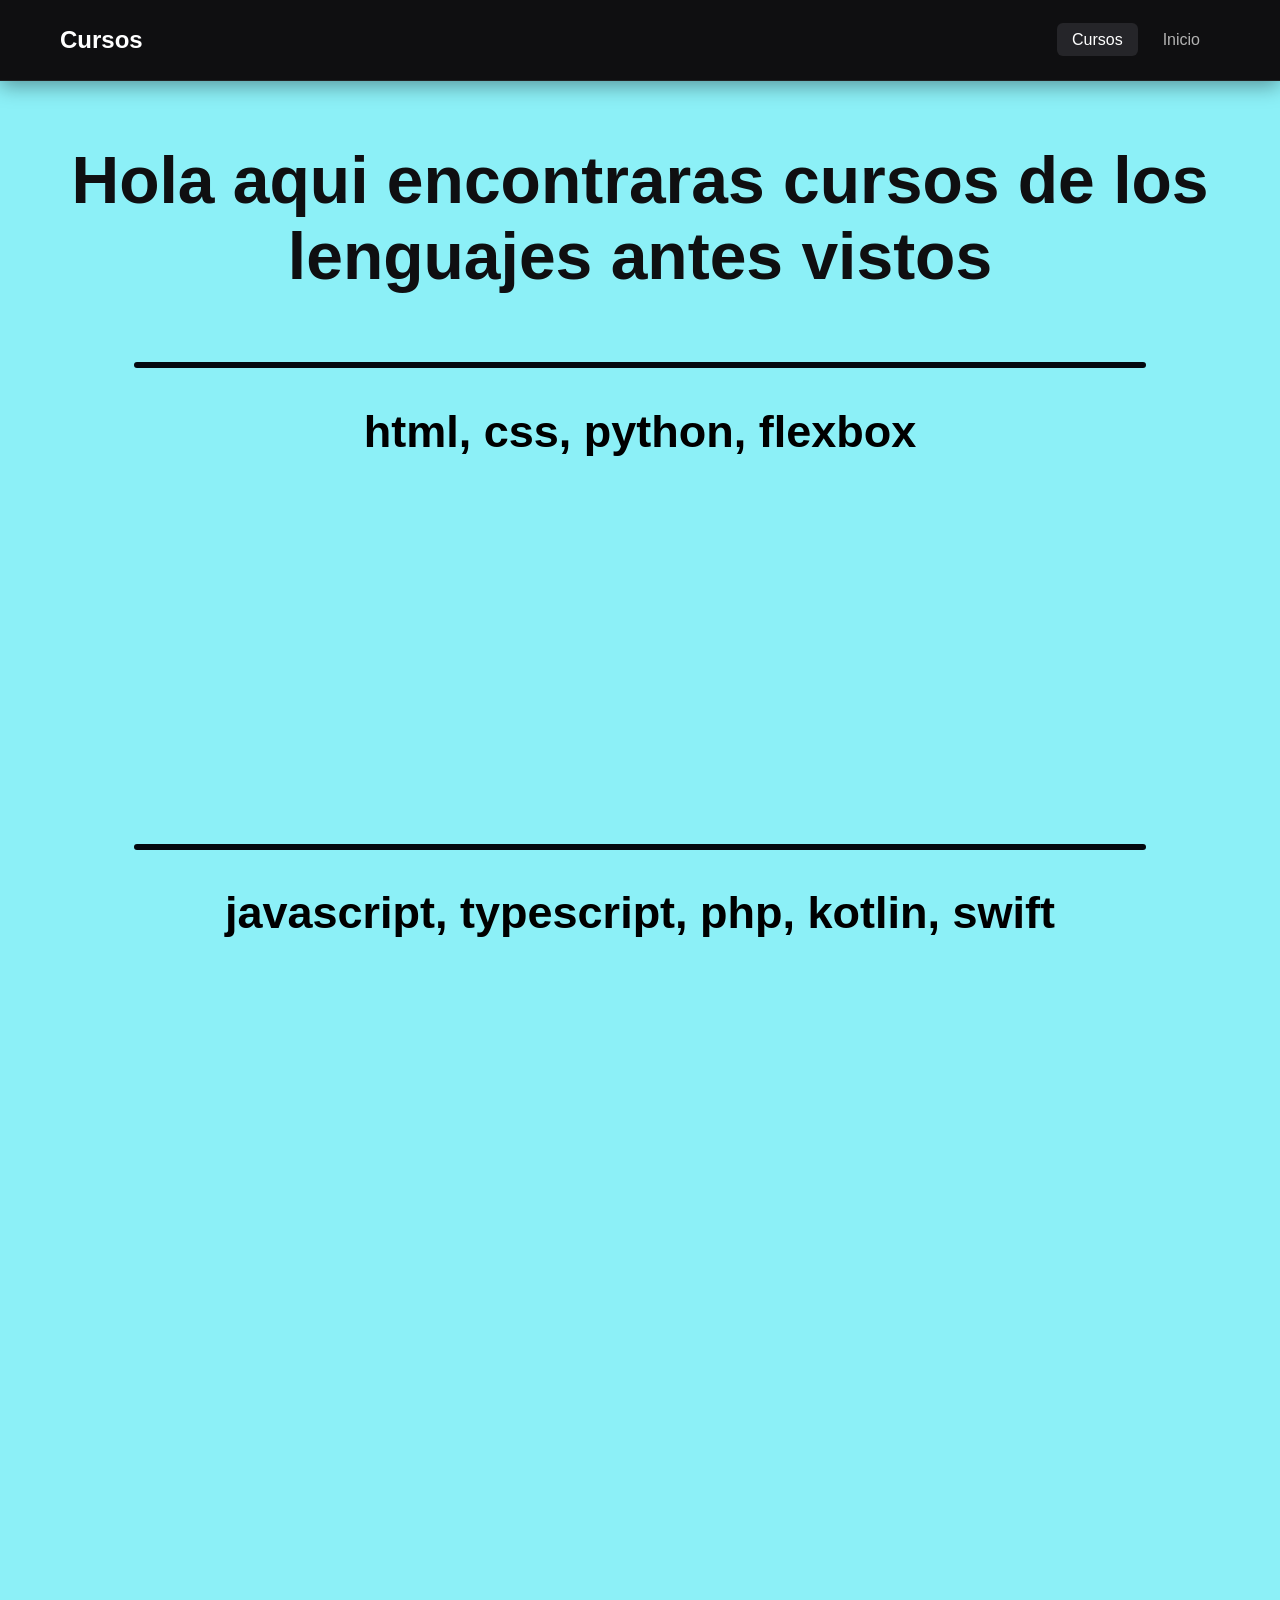
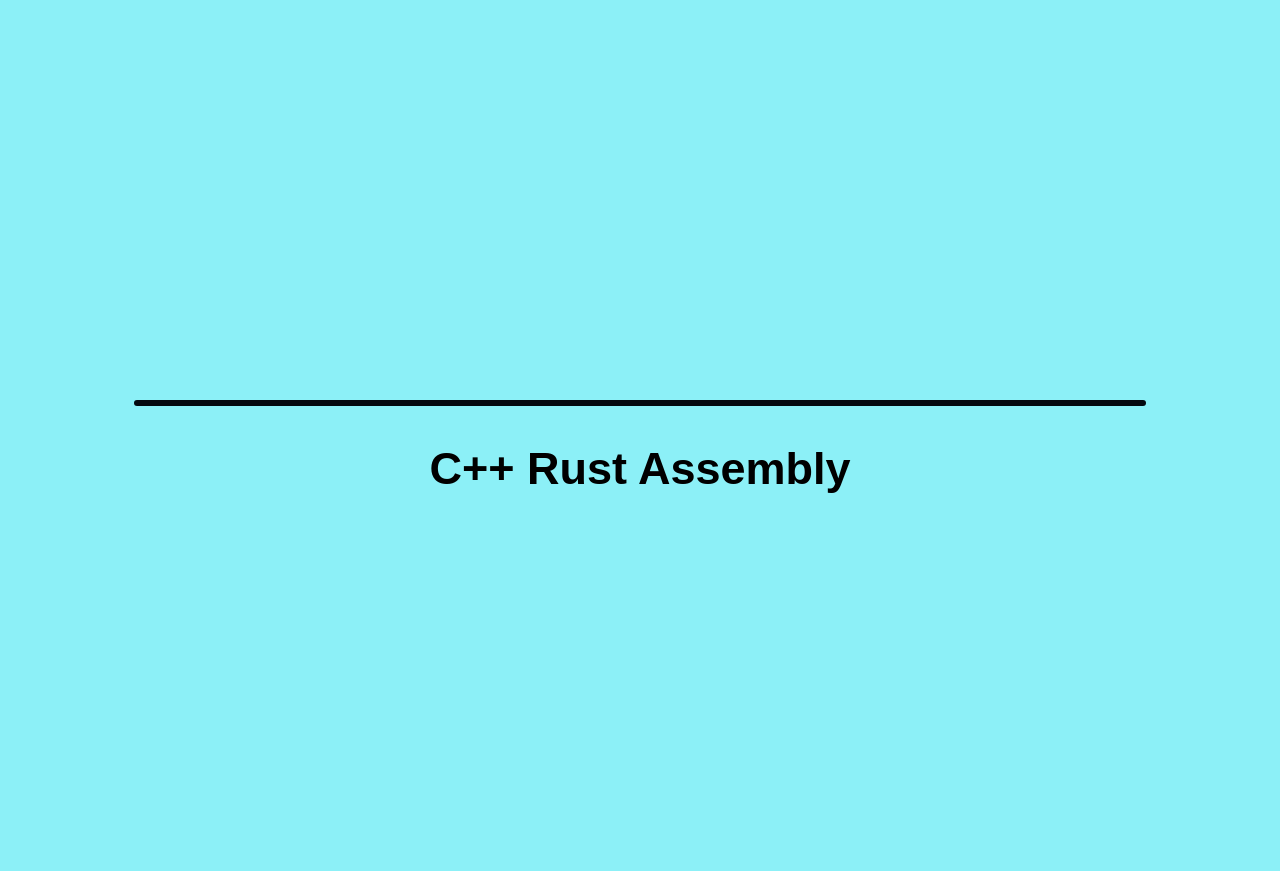
<file: lndex.html>
<!DOCTYPE html>
<html lang="es">
<head>
    <meta charset="UTF-8">
    <meta name="viewport" content="width=device-width, initial-scale=1.0">
    <title>Document</title>
    <link rel="stylesheet" href="cursos.css">
</head>
<body>
            <nav class="navbar">
    <div class="navbar-container">
        <a href="#" class="logo">Cursos</a>
        
        <input type="checkbox" id="click">
        <label for="click" class="menu-btn">
            <i class="fas fa-bars"></i>
        </label>
        
        <ul class="nav-links">
            <li><a href="/pagina web de cursos gratis/lndex.html" class="active">Cursos</a></li>
            <li><a href="/pagina web de cursos gratis/index.html">Inicio</a></li>
        </ul>
    </div>
</nav>

    <h1>Hola aqui encontraras cursos de los lenguajes antes vistos</h1>
    <br><hr>
    <h2>html, css, python, flexbox</h2>
    <iframe width="560" height="315" src="https://www.youtube.com/embed/ELSm-G201Ls?si=LllWAl_TWCXwWxNd" title="YouTube video player" frameborder="0" allow="accelerometer; autoplay; clipboard-write; encrypted-media; gyroscope; picture-in-picture; web-share" referrerpolicy="strict-origin-when-cross-origin" allowfullscreen class="video1"></iframe>
    <iframe width="560" height="315" src="https://www.youtube.com/embed/nKPbfIU442g?si=Tvyw9zKRT6PYv5NP" title="YouTube video player" frameborder="0" allow="accelerometer; autoplay; clipboard-write; encrypted-media; gyroscope; picture-in-picture; web-share" referrerpolicy="strict-origin-when-cross-origin" allowfullscreen class="video2"></iframe>
    <iframe width="560" height="315" src="https://www.youtube.com/embed/oPwlTztKiMI?si=6LPMs13ZGIlIFpK7" title="YouTube video player" frameborder="0" allow="accelerometer; autoplay; clipboard-write; encrypted-media; gyroscope; picture-in-picture; web-share" referrerpolicy="strict-origin-when-cross-origin" allowfullscreen class="video3"></iframe>
    <br><hr>
    <h2>javascript, typescript, php, kotlin, swift</h2>
    <iframe width="560" height="315" src="https://www.youtube.com/embed/z95mZVUcJ-E?si=FVAvnMMaXoHhbSou" title="YouTube video player" frameborder="0" allow="accelerometer; autoplay; clipboard-write; encrypted-media; gyroscope; picture-in-picture; web-share" referrerpolicy="strict-origin-when-cross-origin" allowfullscreen class="video4"></iframe>
    <iframe width="560" height="315" src="https://www.youtube.com/embed/xOinGb2MZSk?si=DpyFqJwb26k9YjpL" title="YouTube video player" frameborder="0" allow="accelerometer; autoplay; clipboard-write; encrypted-media; gyroscope; picture-in-picture; web-share" referrerpolicy="strict-origin-when-cross-origin" allowfullscreen class="video5"></iframe>
    <iframe width="560" height="315" src="https://www.youtube.com/embed/EbMi1Qj4rVE?si=DUj0A4jQBDV_Nn2i" title="YouTube video player" frameborder="0" allow="accelerometer; autoplay; clipboard-write; encrypted-media; gyroscope; picture-in-picture; web-share" referrerpolicy="strict-origin-when-cross-origin" allowfullscreen class="video6"></iframe>
    <iframe width="560" height="315" src="https://www.youtube.com/embed/fUgxxhI_bvc?si=XkrJdEmKe0RtDwFX" title="YouTube video player" frameborder="0" allow="accelerometer; autoplay; clipboard-write; encrypted-media; gyroscope; picture-in-picture; web-share" referrerpolicy="strict-origin-when-cross-origin" allowfullscreen class="video7"></iframe>
    <iframe width="560" height="315" src="https://www.youtube.com/embed/nPCJAx5c1uE?si=J3UY-G18utjxZhgA" title="YouTube video player" frameborder="0" allow="accelerometer; autoplay; clipboard-write; encrypted-media; gyroscope; picture-in-picture; web-share" referrerpolicy="strict-origin-when-cross-origin" allowfullscreen class="video8"></iframe>
    <iframe width="560" height="315" src="https://www.youtube.com/embed/T3ugOYTRF7c?si=XQsv4icOmhaEiyT_" title="YouTube video player" frameborder="0" allow="accelerometer; autoplay; clipboard-write; encrypted-media; gyroscope; picture-in-picture; web-share" referrerpolicy="strict-origin-when-cross-origin" allowfullscreen class="video9"></iframe>
    <iframe width="560" height="315" src="https://www.youtube.com/embed/s23nf1LiStE?si=7iwkxh-0V61lVkYw" title="YouTube video player" frameborder="0" allow="accelerometer; autoplay; clipboard-write; encrypted-media; gyroscope; picture-in-picture; web-share" referrerpolicy="strict-origin-when-cross-origin" allowfullscreen class="video10"></iframe>
       <br><hr>
    <h2>C++ Rust Assembly</h2>
    <iframe width="560" height="315" src="https://www.youtube.com/embed/RGSEnAzS4XY?si=6JdYoBeHzIk667Fl" title="YouTube video player" frameborder="0" allow="accelerometer; autoplay; clipboard-write; encrypted-media; gyroscope; picture-in-picture; web-share" referrerpolicy="strict-origin-when-cross-origin" allowfullscreen class="video11"></iframe>
    <iframe width="560" height="315" src="https://www.youtube.com/embed/5AdczJB92Os?si=B5QRYGrSljdvwIH9" title="YouTube video player" frameborder="0" allow="accelerometer; autoplay; clipboard-write; encrypted-media; gyroscope; picture-in-picture; web-share" referrerpolicy="strict-origin-when-cross-origin" allowfullscreen class="video12"></iframe>
    <iframe width="560" height="315" src="https://www.youtube.com/embed/cFhUA7DnIVo?si=EST2BsIUDGdfMYdI" title="YouTube video player" frameborder="0" allow="accelerometer; autoplay; clipboard-write; encrypted-media; gyroscope; picture-in-picture; web-share" referrerpolicy="strict-origin-when-cross-origin" allowfullscreen class="video13"></iframe>
</body>
</html>
</file>
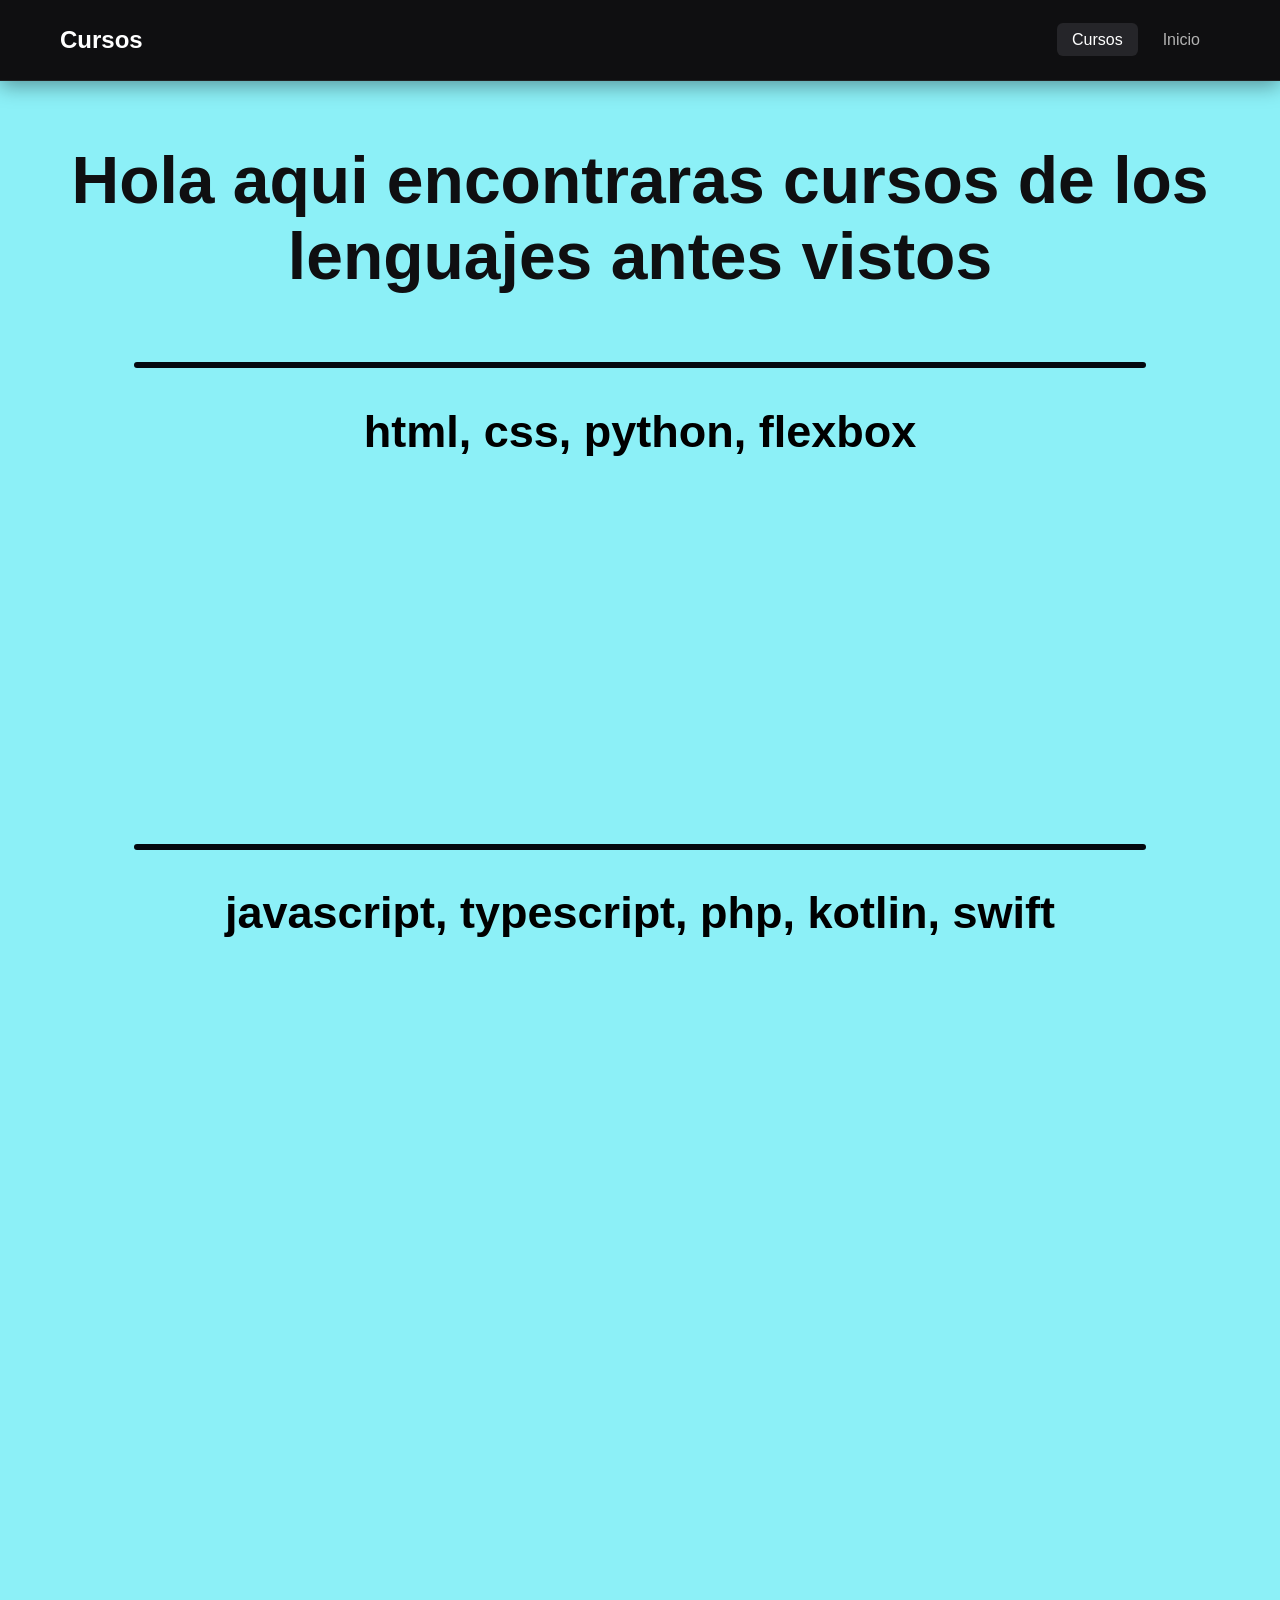
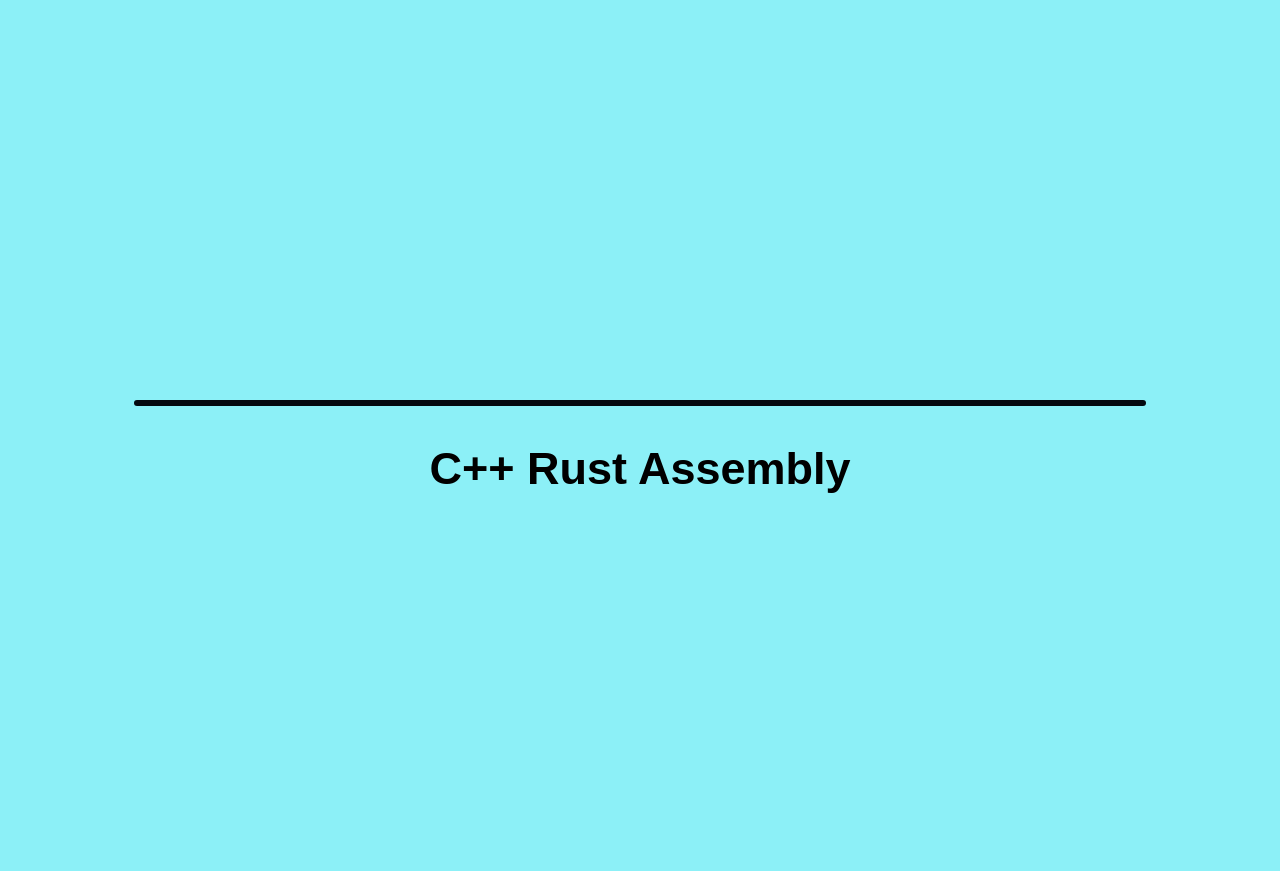
<file: main.html>
<!DOCTYPE html>
<html lang="es">
<head>
    <meta charset="UTF-8">
    <meta name="viewport" content="width=device-width, initial-scale=1.0">
    <title>Document</title>
    <link rel="stylesheet" href="cursos.css">
</head>
<body>
            <nav class="navbar">
    <div class="navbar-container">
        <a href="#" class="logo">Cursos</a>
        
        <input type="checkbox" id="click">
        <label for="click" class="menu-btn">
            <i class="fas fa-bars"></i>
        </label>
        
        <ul class="nav-links">
            <li><a href="/pagina web de cursos gratis/main.html" class="active">Cursos</a></li>
            <li><a href="/pagina web de cursos gratis/index.html">Inicio</a></li>
        </ul>
    </div>
</nav>

    <h1>Hola aqui encontraras cursos de los lenguajes antes vistos</h1>
    <br><hr>
    <h2>html, css, python, flexbox</h2>
    <iframe width="560" height="315" src="https://www.youtube.com/embed/ELSm-G201Ls?si=LllWAl_TWCXwWxNd" title="YouTube video player" frameborder="0" allow="accelerometer; autoplay; clipboard-write; encrypted-media; gyroscope; picture-in-picture; web-share" referrerpolicy="strict-origin-when-cross-origin" allowfullscreen class="video1"></iframe>
    <iframe width="560" height="315" src="https://www.youtube.com/embed/nKPbfIU442g?si=Tvyw9zKRT6PYv5NP" title="YouTube video player" frameborder="0" allow="accelerometer; autoplay; clipboard-write; encrypted-media; gyroscope; picture-in-picture; web-share" referrerpolicy="strict-origin-when-cross-origin" allowfullscreen class="video2"></iframe>
    <iframe width="560" height="315" src="https://www.youtube.com/embed/oPwlTztKiMI?si=6LPMs13ZGIlIFpK7" title="YouTube video player" frameborder="0" allow="accelerometer; autoplay; clipboard-write; encrypted-media; gyroscope; picture-in-picture; web-share" referrerpolicy="strict-origin-when-cross-origin" allowfullscreen class="video3"></iframe>
    <br><hr>
    <h2>javascript, typescript, php, kotlin, swift</h2>
    <iframe width="560" height="315" src="https://www.youtube.com/embed/z95mZVUcJ-E?si=FVAvnMMaXoHhbSou" title="YouTube video player" frameborder="0" allow="accelerometer; autoplay; clipboard-write; encrypted-media; gyroscope; picture-in-picture; web-share" referrerpolicy="strict-origin-when-cross-origin" allowfullscreen class="video4"></iframe>
    <iframe width="560" height="315" src="https://www.youtube.com/embed/xOinGb2MZSk?si=DpyFqJwb26k9YjpL" title="YouTube video player" frameborder="0" allow="accelerometer; autoplay; clipboard-write; encrypted-media; gyroscope; picture-in-picture; web-share" referrerpolicy="strict-origin-when-cross-origin" allowfullscreen class="video5"></iframe>
    <iframe width="560" height="315" src="https://www.youtube.com/embed/EbMi1Qj4rVE?si=DUj0A4jQBDV_Nn2i" title="YouTube video player" frameborder="0" allow="accelerometer; autoplay; clipboard-write; encrypted-media; gyroscope; picture-in-picture; web-share" referrerpolicy="strict-origin-when-cross-origin" allowfullscreen class="video6"></iframe>
    <iframe width="560" height="315" src="https://www.youtube.com/embed/fUgxxhI_bvc?si=XkrJdEmKe0RtDwFX" title="YouTube video player" frameborder="0" allow="accelerometer; autoplay; clipboard-write; encrypted-media; gyroscope; picture-in-picture; web-share" referrerpolicy="strict-origin-when-cross-origin" allowfullscreen class="video7"></iframe>
    <iframe width="560" height="315" src="https://www.youtube.com/embed/nPCJAx5c1uE?si=J3UY-G18utjxZhgA" title="YouTube video player" frameborder="0" allow="accelerometer; autoplay; clipboard-write; encrypted-media; gyroscope; picture-in-picture; web-share" referrerpolicy="strict-origin-when-cross-origin" allowfullscreen class="video8"></iframe>
    <iframe width="560" height="315" src="https://www.youtube.com/embed/T3ugOYTRF7c?si=XQsv4icOmhaEiyT_" title="YouTube video player" frameborder="0" allow="accelerometer; autoplay; clipboard-write; encrypted-media; gyroscope; picture-in-picture; web-share" referrerpolicy="strict-origin-when-cross-origin" allowfullscreen class="video9"></iframe>
    <iframe width="560" height="315" src="https://www.youtube.com/embed/s23nf1LiStE?si=7iwkxh-0V61lVkYw" title="YouTube video player" frameborder="0" allow="accelerometer; autoplay; clipboard-write; encrypted-media; gyroscope; picture-in-picture; web-share" referrerpolicy="strict-origin-when-cross-origin" allowfullscreen class="video10"></iframe>
       <br><hr>
    <h2>C++ Rust Assembly</h2>
    <iframe width="560" height="315" src="https://www.youtube.com/embed/RGSEnAzS4XY?si=6JdYoBeHzIk667Fl" title="YouTube video player" frameborder="0" allow="accelerometer; autoplay; clipboard-write; encrypted-media; gyroscope; picture-in-picture; web-share" referrerpolicy="strict-origin-when-cross-origin" allowfullscreen class="video11"></iframe>
    <iframe width="560" height="315" src="https://www.youtube.com/embed/5AdczJB92Os?si=B5QRYGrSljdvwIH9" title="YouTube video player" frameborder="0" allow="accelerometer; autoplay; clipboard-write; encrypted-media; gyroscope; picture-in-picture; web-share" referrerpolicy="strict-origin-when-cross-origin" allowfullscreen class="video12"></iframe>
    <iframe width="560" height="315" src="https://www.youtube.com/embed/cFhUA7DnIVo?si=EST2BsIUDGdfMYdI" title="YouTube video player" frameborder="0" allow="accelerometer; autoplay; clipboard-write; encrypted-media; gyroscope; picture-in-picture; web-share" referrerpolicy="strict-origin-when-cross-origin" allowfullscreen class="video13"></iframe>
</body>
</html>
</file>
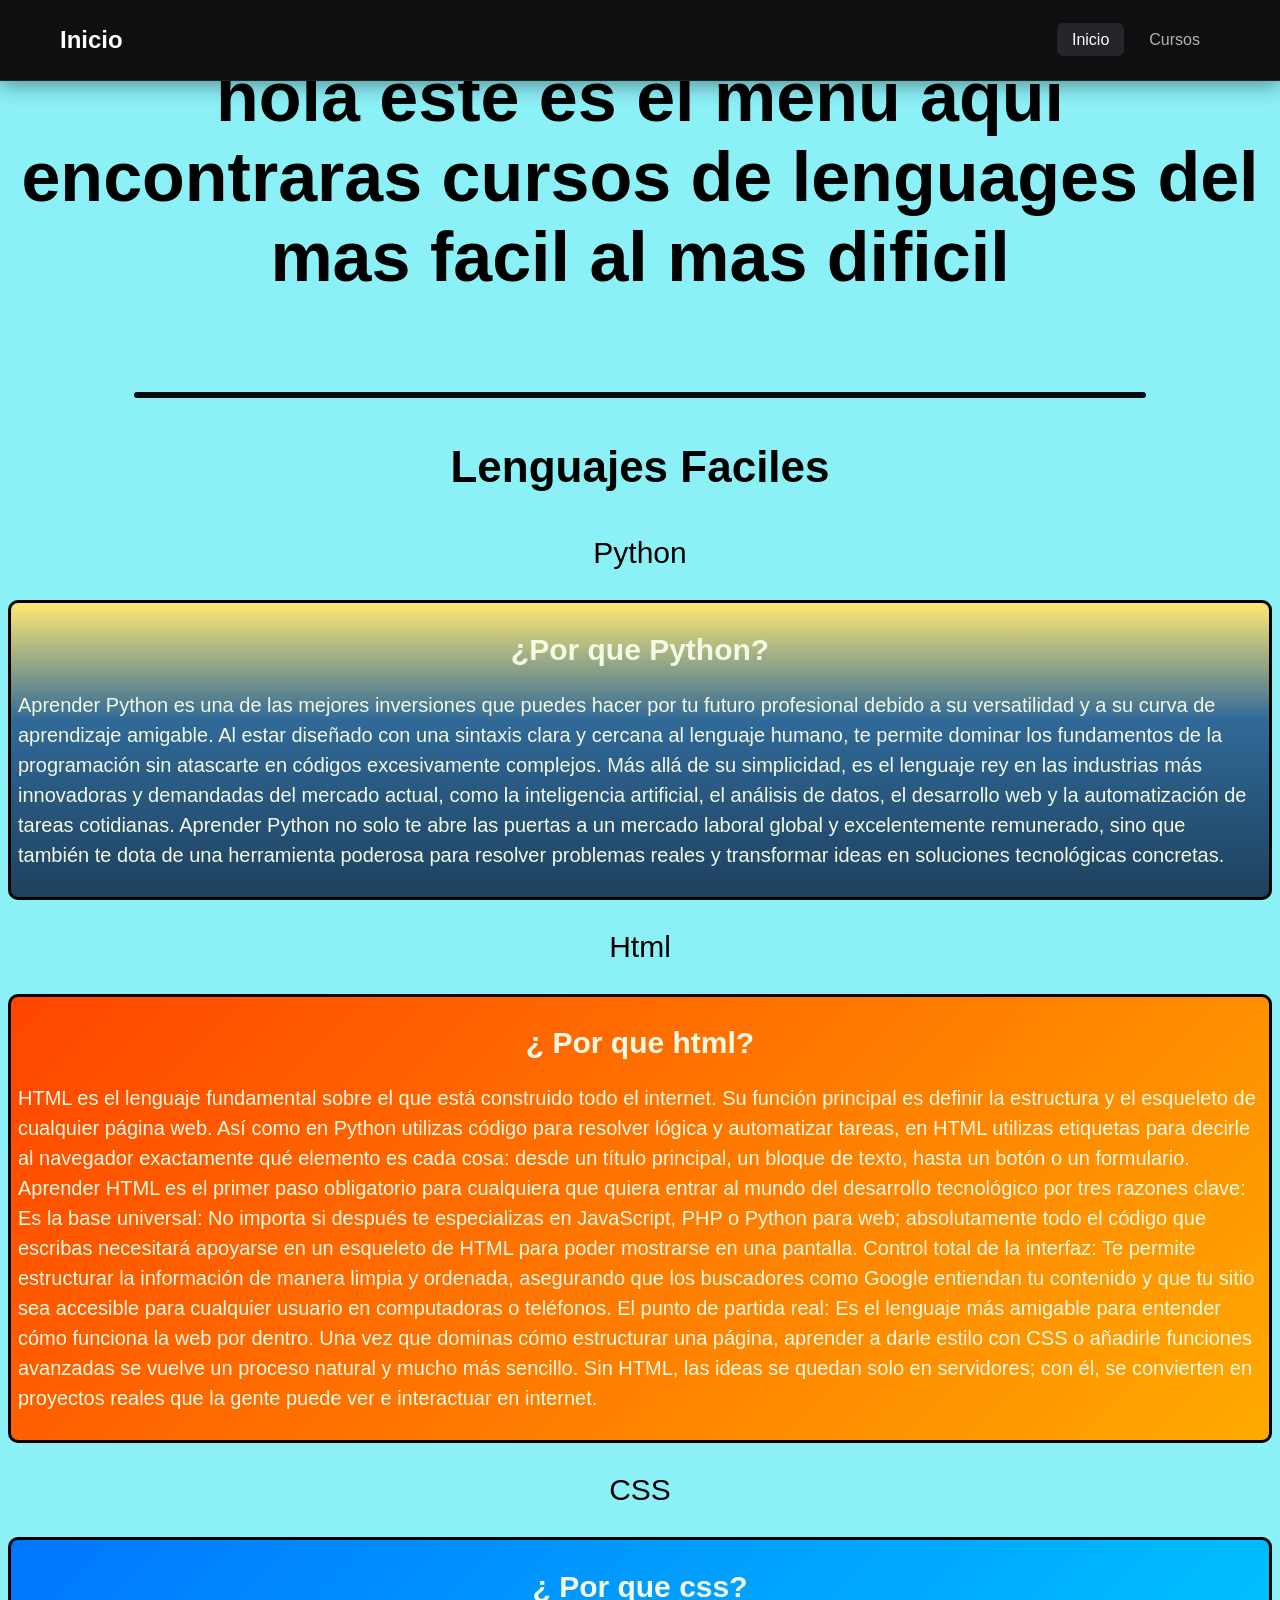
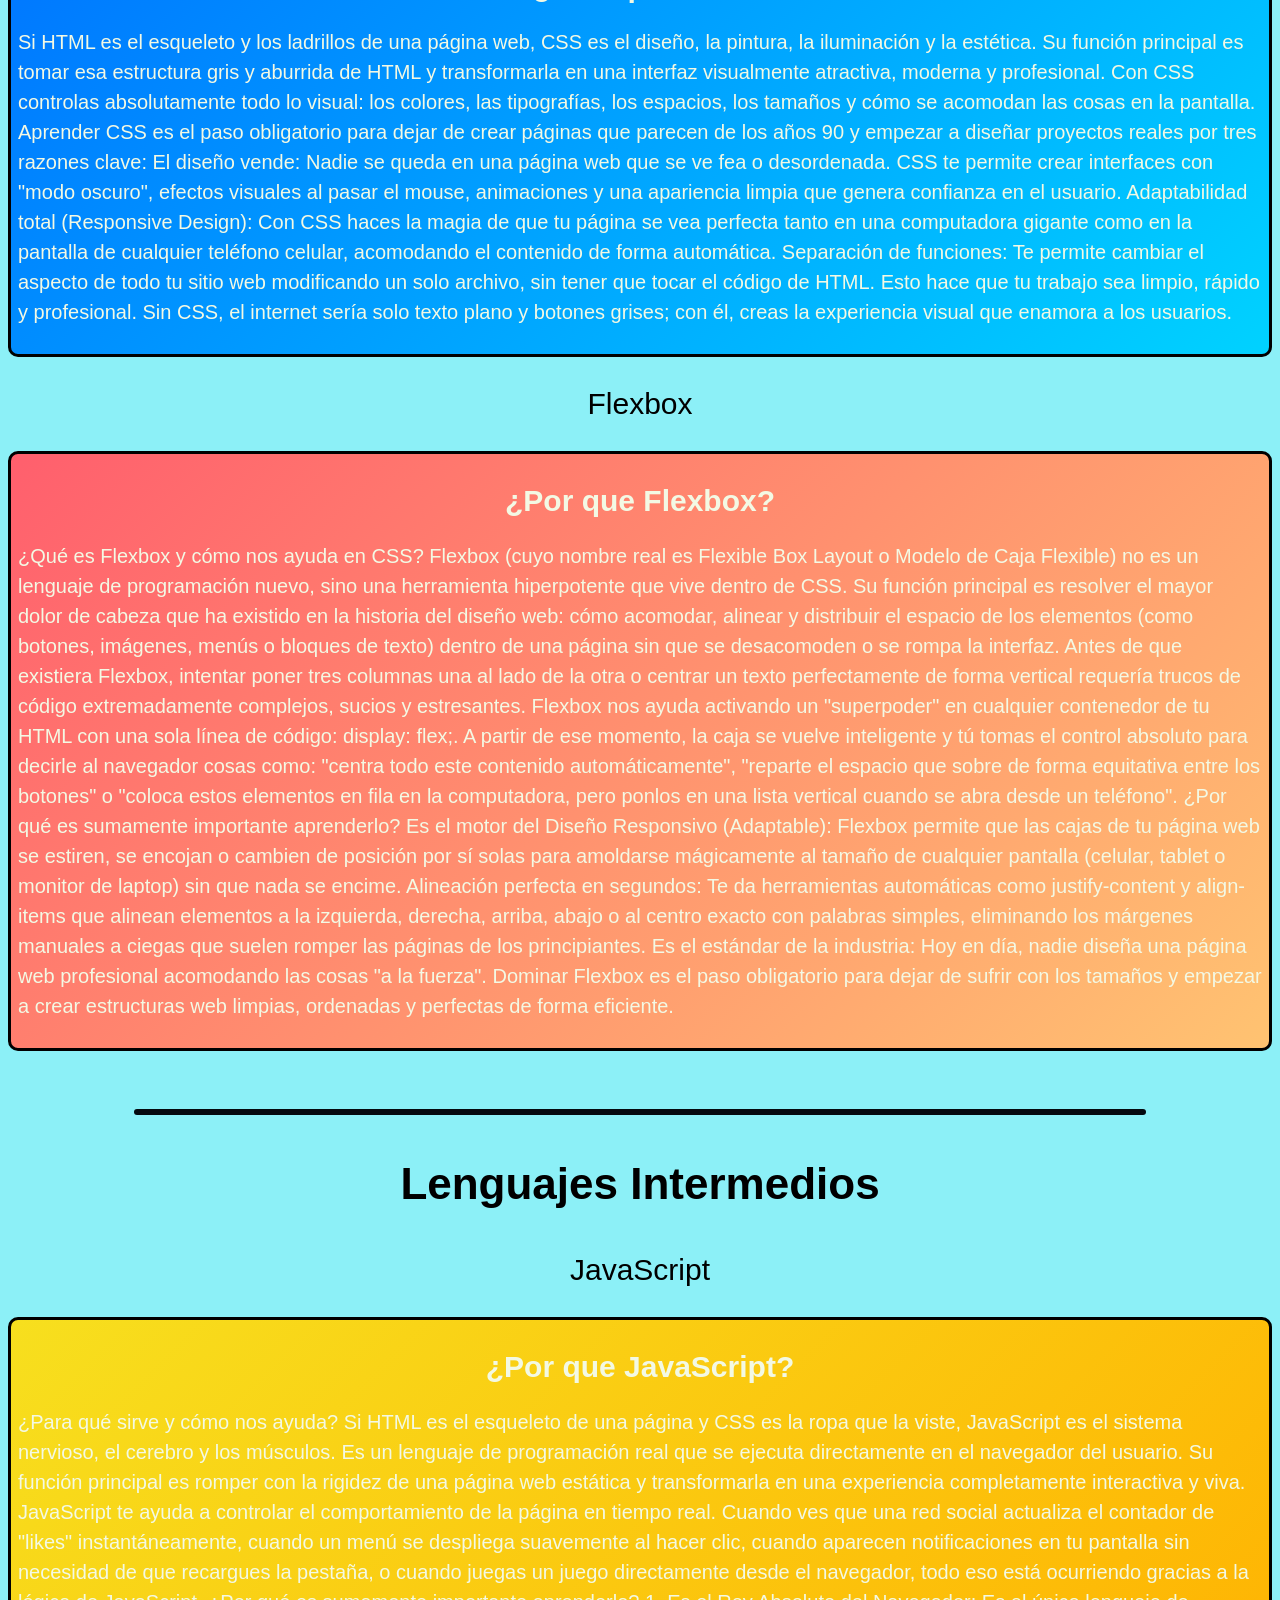
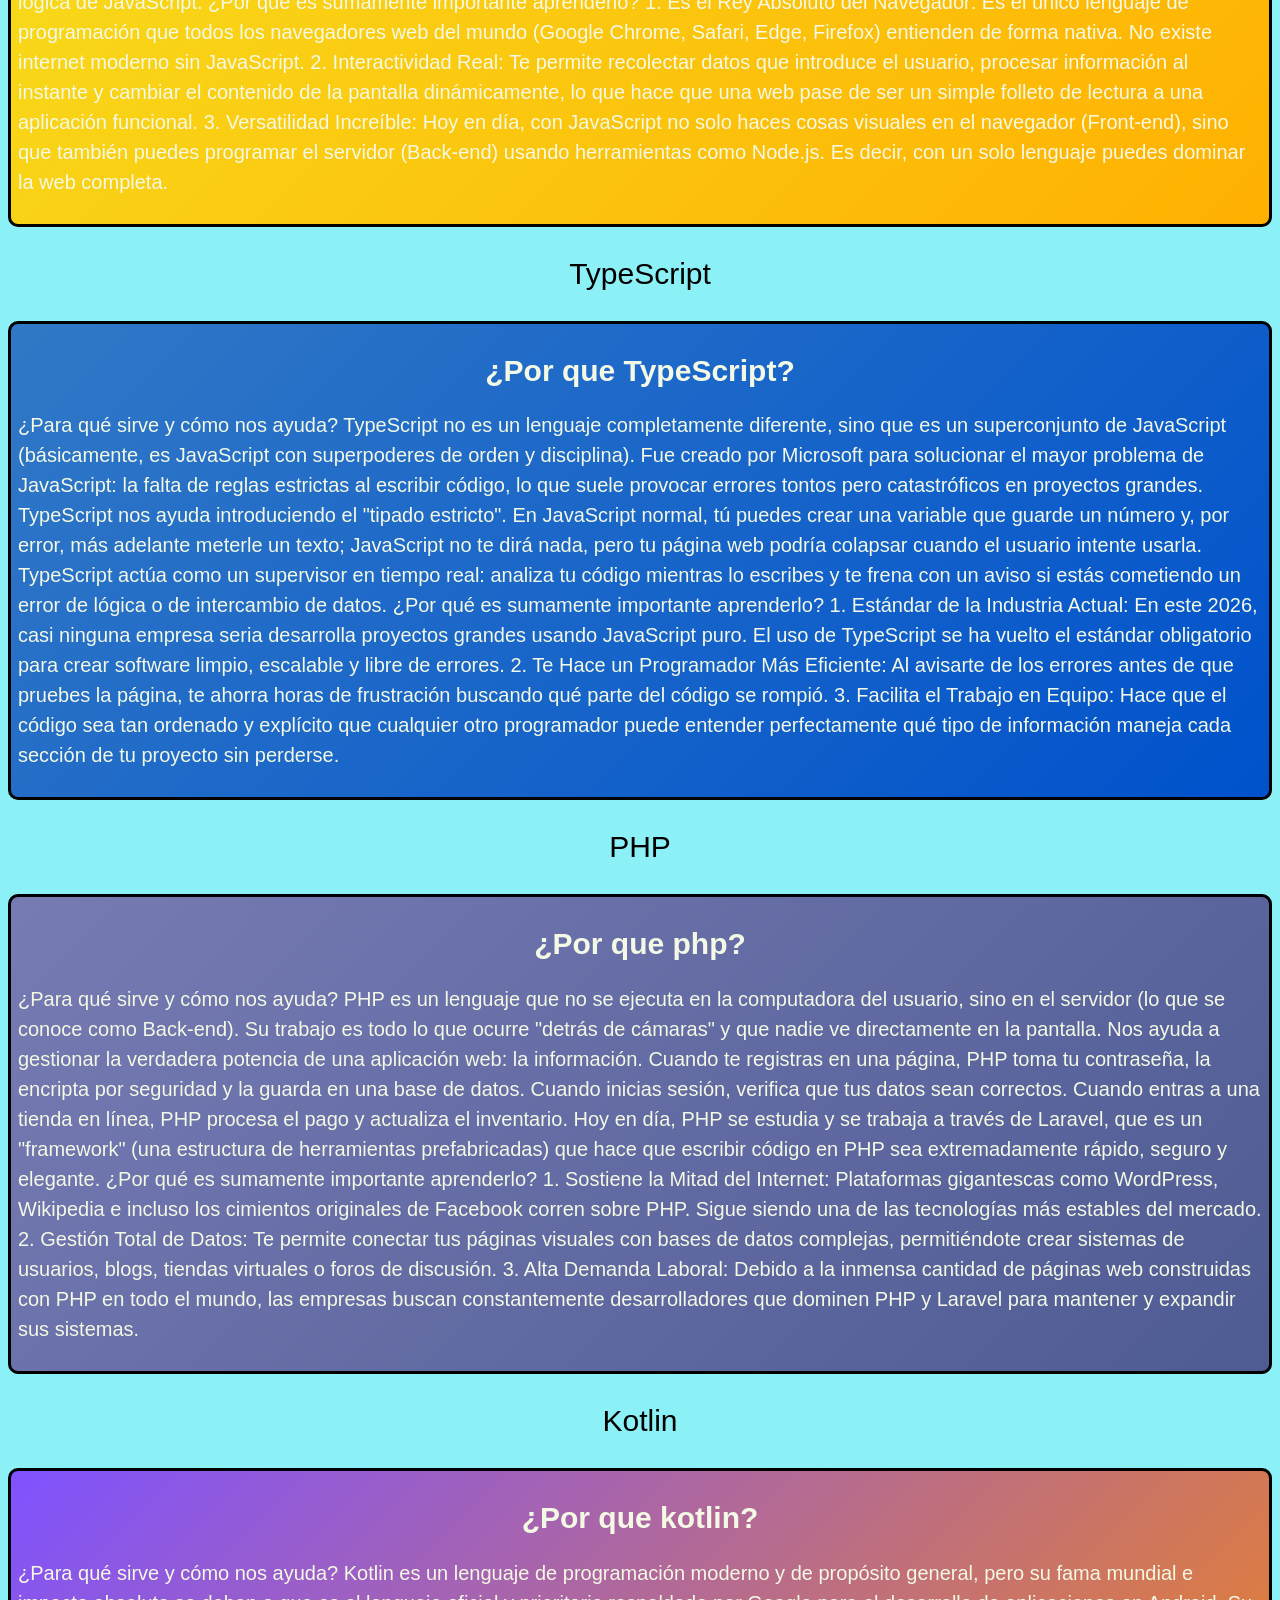
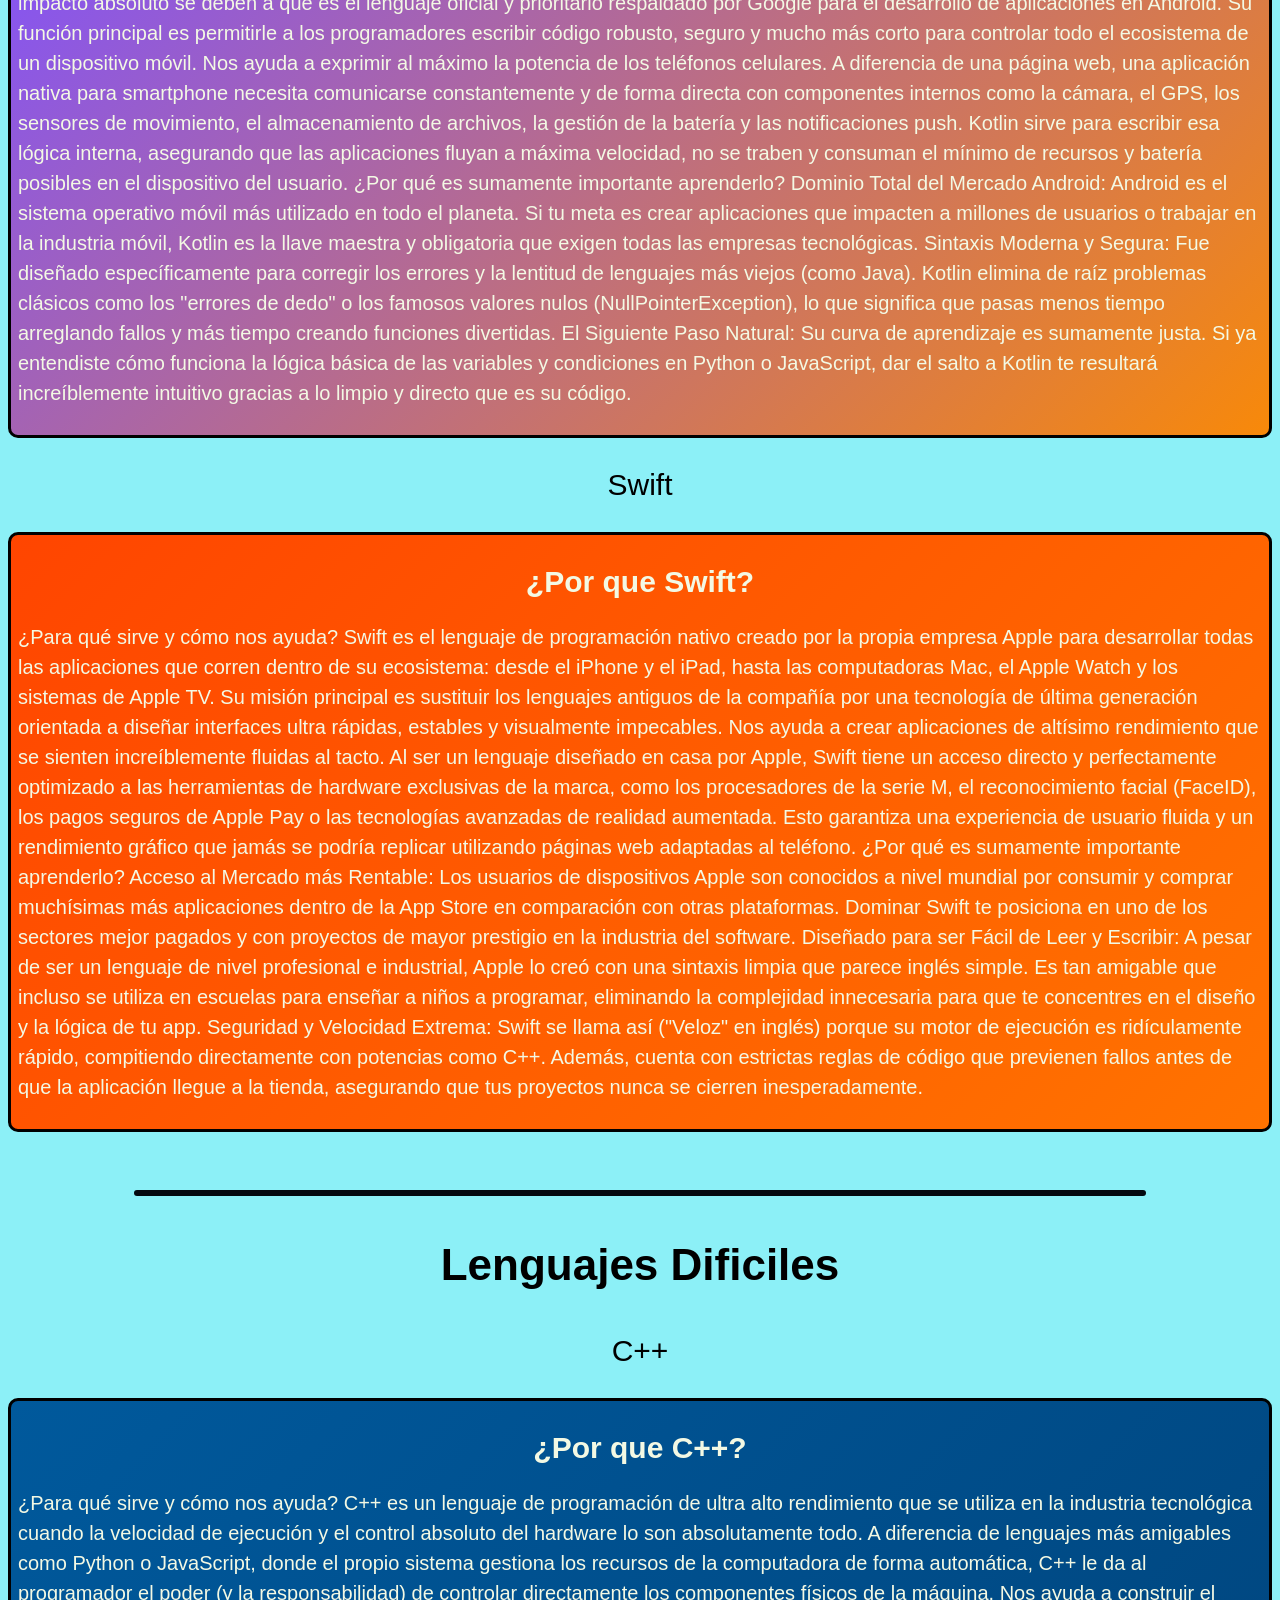
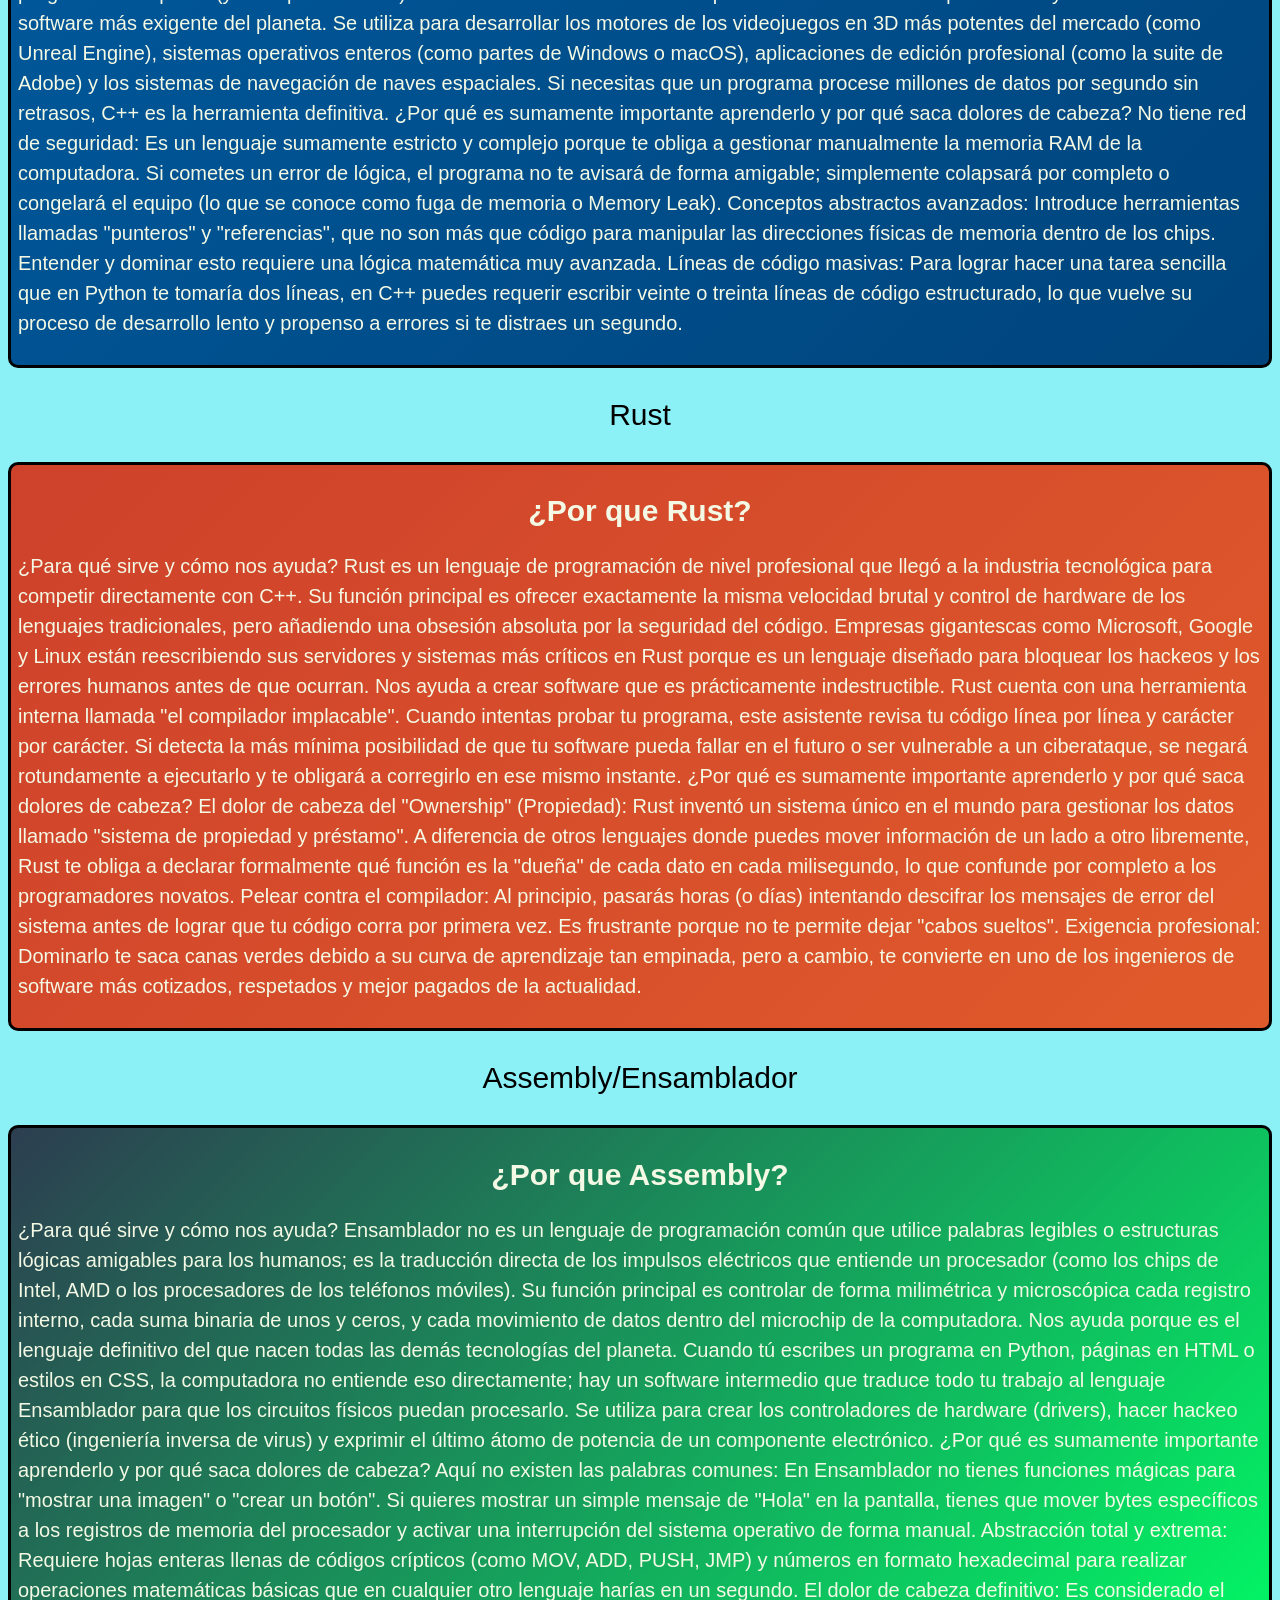
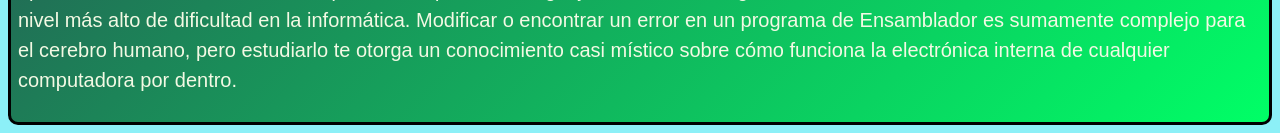
<file: menu.html>
<!DOCTYPE html>
<html lang="es">
<head>
    <meta charset="UTF-8">
    <meta name="viewport" content="width=device-width, initial-scale=1.0">
    <title>CodeSteps</title>
    <link rel="stylesheet" href="menu.css">
</head>
<body>
    <nav class="navbar">
    <div class="navbar-container">
        <a href="#" class="logo">Inicio</a>
        
        <input type="checkbox" id="click">
        <label for="click" class="menu-btn">
            <i class="fas fa-bars"></i>
        </label>
        
        <ul class="nav-links">
            <li><a href="/pagina web de cursos gratis/menu.html" class="active">Inicio</a></li>
            <li><a href="/pagina web de cursos gratis/cursos.html">Cursos</a></li>
        </ul>
    </div>
</nav>


    <h1>hola este es el menu aqui encontraras cursos de lenguages del mas facil al mas dificil</h1>
    <br><hr>
    <h3>Lenguajes Faciles </h3>

    <p class="python">Python</p>
    <div class="explicacion_python">
        <h2 class="pregunta_python">¿Por que Python?</h2>
    <p>Aprender Python es una de las mejores inversiones que puedes hacer por tu futuro profesional debido a su versatilidad y a su curva de aprendizaje amigable. Al estar diseñado con una sintaxis clara y cercana al lenguaje humano, te permite dominar los fundamentos de la programación sin atascarte en códigos excesivamente complejos. Más allá de su simplicidad, es el lenguaje rey en las industrias más innovadoras y demandadas del mercado actual, como la inteligencia artificial, el análisis de datos, el desarrollo web y la automatización de tareas cotidianas. Aprender Python no solo te abre las puertas a un mercado laboral global y excelentemente remunerado, sino que también te dota de una herramienta poderosa para resolver problemas reales y transformar ideas en soluciones tecnológicas concretas.</p>
    </div>

    <p class="html">Html</p>
    <div class="explicacion_html">
        <h2 class="pregunta_html">¿ Por que html?</h2>
    <p>HTML es el lenguaje fundamental sobre el que está construido todo el internet. Su función principal es definir la estructura y el esqueleto de cualquier página web. Así como en Python utilizas código para resolver lógica y automatizar tareas, en HTML utilizas etiquetas para decirle al navegador exactamente qué elemento es cada cosa: desde un título principal, un bloque de texto, hasta un botón o un formulario.

Aprender HTML es el primer paso obligatorio para cualquiera que quiera entrar al mundo del desarrollo tecnológico por tres razones clave:

Es la base universal: No importa si después te especializas en JavaScript, PHP o Python para web; absolutamente todo el código que escribas necesitará apoyarse en un esqueleto de HTML para poder mostrarse en una pantalla.

Control total de la interfaz: Te permite estructurar la información de manera limpia y ordenada, asegurando que los buscadores como Google entiendan tu contenido y que tu sitio sea accesible para cualquier usuario en computadoras o teléfonos.

El punto de partida real: Es el lenguaje más amigable para entender cómo funciona la web por dentro. Una vez que dominas cómo estructurar una página, aprender a darle estilo con CSS o añadirle funciones avanzadas se vuelve un proceso natural y mucho más sencillo.

Sin HTML, las ideas se quedan solo en servidores; con él, se convierten en proyectos reales que la gente puede ver e interactuar en internet.</p>
    </div>

    <p class="css">CSS</p>
    <div class="explicacion_css">
        <h2 class="pregunta_css">¿ Por que css?</h2>
    <p>Si HTML es el esqueleto y los ladrillos de una página web, CSS es el diseño, la pintura, la iluminación y la estética. Su función principal es tomar esa estructura gris y aburrida de HTML y transformarla en una interfaz visualmente atractiva, moderna y profesional. Con CSS controlas absolutamente todo lo visual: los colores, las tipografías, los espacios, los tamaños y cómo se acomodan las cosas en la pantalla.

Aprender CSS es el paso obligatorio para dejar de crear páginas que parecen de los años 90 y empezar a diseñar proyectos reales por tres razones clave:

El diseño vende: Nadie se queda en una página web que se ve fea o desordenada. CSS te permite crear interfaces con "modo oscuro", efectos visuales al pasar el mouse, animaciones y una apariencia limpia que genera confianza en el usuario.

Adaptabilidad total (Responsive Design): Con CSS haces la magia de que tu página se vea perfecta tanto en una computadora gigante como en la pantalla de cualquier teléfono celular, acomodando el contenido de forma automática.

Separación de funciones: Te permite cambiar el aspecto de todo tu sitio web modificando un solo archivo, sin tener que tocar el código de HTML. Esto hace que tu trabajo sea limpio, rápido y profesional.

Sin CSS, el internet sería solo texto plano y botones grises; con él, creas la experiencia visual que enamora a los usuarios.</p>
    </div>

    <p class="flexbox">Flexbox</p>
    <div class="explicacion_flexbox">
        <h2 class="pregunta_flexbox">¿Por que Flexbox?</h2>
    <p>¿Qué es Flexbox y cómo nos ayuda en CSS?

Flexbox (cuyo nombre real es Flexible Box Layout o Modelo de Caja Flexible) no es un lenguaje de programación nuevo, sino una herramienta hiperpotente que vive dentro de CSS. Su función principal es resolver el mayor dolor de cabeza que ha existido en la historia del diseño web: cómo acomodar, alinear y distribuir el espacio de los elementos (como botones, imágenes, menús o bloques de texto) dentro de una página sin que se desacomoden o se rompa la interfaz.

Antes de que existiera Flexbox, intentar poner tres columnas una al lado de la otra o centrar un texto perfectamente de forma vertical requería trucos de código extremadamente complejos, sucios y estresantes. Flexbox nos ayuda activando un "superpoder" en cualquier contenedor de tu HTML con una sola línea de código: display: flex;. A partir de ese momento, la caja se vuelve inteligente y tú tomas el control absoluto para decirle al navegador cosas como: "centra todo este contenido automáticamente", "reparte el espacio que sobre de forma equitativa entre los botones" o "coloca estos elementos en fila en la computadora, pero ponlos en una lista vertical cuando se abra desde un teléfono".

¿Por qué es sumamente importante aprenderlo?

Es el motor del Diseño Responsivo (Adaptable): Flexbox permite que las cajas de tu página web se estiren, se encojan o cambien de posición por sí solas para amoldarse mágicamente al tamaño de cualquier pantalla (celular, tablet o monitor de laptop) sin que nada se encime.

Alineación perfecta en segundos: Te da herramientas automáticas como justify-content y align-items que alinean elementos a la izquierda, derecha, arriba, abajo o al centro exacto con palabras simples, eliminando los márgenes manuales a ciegas que suelen romper las páginas de los principiantes.

Es el estándar de la industria: Hoy en día, nadie diseña una página web profesional acomodando las cosas "a la fuerza". Dominar Flexbox es el paso obligatorio para dejar de sufrir con los tamaños y empezar a crear estructuras web limpias, ordenadas y perfectas de forma eficiente.</p>
    </div>
    <br><hr>
    <h3>Lenguajes Intermedios </h3>

    <p class="javascript">JavaScript</p>
    <div class="explicacion_javascript">
        <h2 class="pregunta_javascript">¿Por que JavaScript?</h2>
    <p>¿Para qué sirve y cómo nos ayuda? Si HTML es el esqueleto de una página y CSS es la ropa que la viste, JavaScript es el sistema nervioso, el cerebro y los músculos. Es un lenguaje de programación real que se ejecuta directamente en el navegador del usuario. Su función principal es romper con la rigidez de una página web estática y transformarla en una experiencia completamente interactiva y viva.

JavaScript te ayuda a controlar el comportamiento de la página en tiempo real. Cuando ves que una red social actualiza el contador de "likes" instantáneamente, cuando un menú se despliega suavemente al hacer clic, cuando aparecen notificaciones en tu pantalla sin necesidad de que recargues la pestaña, o cuando juegas un juego directamente desde el navegador, todo eso está ocurriendo gracias a la lógica de JavaScript.

¿Por qué es sumamente importante aprenderlo? 1. Es el Rey Absoluto del Navegador: Es el único lenguaje de programación que todos los navegadores web del mundo (Google Chrome, Safari, Edge, Firefox) entienden de forma nativa. No existe internet moderno sin JavaScript.
2. Interactividad Real: Te permite recolectar datos que introduce el usuario, procesar información al instante y cambiar el contenido de la pantalla dinámicamente, lo que hace que una web pase de ser un simple folleto de lectura a una aplicación funcional.
3. Versatilidad Increíble: Hoy en día, con JavaScript no solo haces cosas visuales en el navegador (Front-end), sino que también puedes programar el servidor (Back-end) usando herramientas como Node.js. Es decir, con un solo lenguaje puedes dominar la web completa.</p>
    </div>

        <p class="typescript">TypeScript</p>
    <div class="explicacion_typescript">
        <h2 class="pregunta_typescript">¿Por que TypeScript?</h2>
    <p>¿Para qué sirve y cómo nos ayuda? TypeScript no es un lenguaje completamente diferente, sino que es un superconjunto de JavaScript (básicamente, es JavaScript con superpoderes de orden y disciplina). Fue creado por Microsoft para solucionar el mayor problema de JavaScript: la falta de reglas estrictas al escribir código, lo que suele provocar errores tontos pero catastróficos en proyectos grandes.

TypeScript nos ayuda introduciendo el "tipado estricto". En JavaScript normal, tú puedes crear una variable que guarde un número y, por error, más adelante meterle un texto; JavaScript no te dirá nada, pero tu página web podría colapsar cuando el usuario intente usarla. TypeScript actúa como un supervisor en tiempo real: analiza tu código mientras lo escribes y te frena con un aviso si estás cometiendo un error de lógica o de intercambio de datos.

¿Por qué es sumamente importante aprenderlo? 1. Estándar de la Industria Actual: En este 2026, casi ninguna empresa seria desarrolla proyectos grandes usando JavaScript puro. El uso de TypeScript se ha vuelto el estándar obligatorio para crear software limpio, escalable y libre de errores.
2. Te Hace un Programador Más Eficiente: Al avisarte de los errores antes de que pruebes la página, te ahorra horas de frustración buscando qué parte del código se rompió.
3. Facilita el Trabajo en Equipo: Hace que el código sea tan ordenado y explícito que cualquier otro programador puede entender perfectamente qué tipo de información maneja cada sección de tu proyecto sin perderse.</p>
    </div>

        <p class="php">PHP</p>
    <div class="explicacion_php">
        <h2 class="pregunta_php">¿Por que php?</h2>
    <p>¿Para qué sirve y cómo nos ayuda? PHP es un lenguaje que no se ejecuta en la computadora del usuario, sino en el servidor (lo que se conoce como Back-end). Su trabajo es todo lo que ocurre "detrás de cámaras" y que nadie ve directamente en la pantalla. Nos ayuda a gestionar la verdadera potencia de una aplicación web: la información.

Cuando te registras en una página, PHP toma tu contraseña, la encripta por seguridad y la guarda en una base de datos. Cuando inicias sesión, verifica que tus datos sean correctos. Cuando entras a una tienda en línea, PHP procesa el pago y actualiza el inventario. Hoy en día, PHP se estudia y se trabaja a través de Laravel, que es un "framework" (una estructura de herramientas prefabricadas) que hace que escribir código en PHP sea extremadamente rápido, seguro y elegante.

¿Por qué es sumamente importante aprenderlo? 1. Sostiene la Mitad del Internet: Plataformas gigantescas como WordPress, Wikipedia e incluso los cimientos originales de Facebook corren sobre PHP. Sigue siendo una de las tecnologías más estables del mercado.
2. Gestión Total de Datos: Te permite conectar tus páginas visuales con bases de datos complejas, permitiéndote crear sistemas de usuarios, blogs, tiendas virtuales o foros de discusión.
3. Alta Demanda Laboral: Debido a la inmensa cantidad de páginas web construidas con PHP en todo el mundo, las empresas buscan constantemente desarrolladores que dominen PHP y Laravel para mantener y expandir sus sistemas.</p>
    </div>

            <p class="kotlin">Kotlin</p>
    <div class="explicacion_kotlin">
        <h2 class="pregunta_kotlin">¿Por que kotlin?</h2>
    <p>¿Para qué sirve y cómo nos ayuda?
Kotlin es un lenguaje de programación moderno y de propósito general, pero su fama mundial e impacto absoluto se deben a que es el lenguaje oficial y prioritario respaldado por Google para el desarrollo de aplicaciones en Android. Su función principal es permitirle a los programadores escribir código robusto, seguro y mucho más corto para controlar todo el ecosistema de un dispositivo móvil.

Nos ayuda a exprimir al máximo la potencia de los teléfonos celulares. A diferencia de una página web, una aplicación nativa para smartphone necesita comunicarse constantemente y de forma directa con componentes internos como la cámara, el GPS, los sensores de movimiento, el almacenamiento de archivos, la gestión de la batería y las notificaciones push. Kotlin sirve para escribir esa lógica interna, asegurando que las aplicaciones fluyan a máxima velocidad, no se traben y consuman el mínimo de recursos y batería posibles en el dispositivo del usuario.

¿Por qué es sumamente importante aprenderlo?

Dominio Total del Mercado Android: Android es el sistema operativo móvil más utilizado en todo el planeta. Si tu meta es crear aplicaciones que impacten a millones de usuarios o trabajar en la industria móvil, Kotlin es la llave maestra y obligatoria que exigen todas las empresas tecnológicas.

Sintaxis Moderna y Segura: Fue diseñado específicamente para corregir los errores y la lentitud de lenguajes más viejos (como Java). Kotlin elimina de raíz problemas clásicos como los "errores de dedo" o los famosos valores nulos (NullPointerException), lo que significa que pasas menos tiempo arreglando fallos y más tiempo creando funciones divertidas.

El Siguiente Paso Natural: Su curva de aprendizaje es sumamente justa. Si ya entendiste cómo funciona la lógica básica de las variables y condiciones en Python o JavaScript, dar el salto a Kotlin te resultará increíblemente intuitivo gracias a lo limpio y directo que es su código.</p>
    </div>

    
            <p class="swift">Swift</p>
    <div class="explicacion_swift">
        <h2 class="pregunta_swift">¿Por que Swift?</h2>
    <p>¿Para qué sirve y cómo nos ayuda?
Swift es el lenguaje de programación nativo creado por la propia empresa Apple para desarrollar todas las aplicaciones que corren dentro de su ecosistema: desde el iPhone y el iPad, hasta las computadoras Mac, el Apple Watch y los sistemas de Apple TV. Su misión principal es sustituir los lenguajes antiguos de la compañía por una tecnología de última generación orientada a diseñar interfaces ultra rápidas, estables y visualmente impecables.

Nos ayuda a crear aplicaciones de altísimo rendimiento que se sienten increíblemente fluidas al tacto. Al ser un lenguaje diseñado en casa por Apple, Swift tiene un acceso directo y perfectamente optimizado a las herramientas de hardware exclusivas de la marca, como los procesadores de la serie M, el reconocimiento facial (FaceID), los pagos seguros de Apple Pay o las tecnologías avanzadas de realidad aumentada. Esto garantiza una experiencia de usuario fluida y un rendimiento gráfico que jamás se podría replicar utilizando páginas web adaptadas al teléfono.

¿Por qué es sumamente importante aprenderlo?

Acceso al Mercado más Rentable: Los usuarios de dispositivos Apple son conocidos a nivel mundial por consumir y comprar muchísimas más aplicaciones dentro de la App Store en comparación con otras plataformas. Dominar Swift te posiciona en uno de los sectores mejor pagados y con proyectos de mayor prestigio en la industria del software.

Diseñado para ser Fácil de Leer y Escribir: A pesar de ser un lenguaje de nivel profesional e industrial, Apple lo creó con una sintaxis limpia que parece inglés simple. Es tan amigable que incluso se utiliza en escuelas para enseñar a niños a programar, eliminando la complejidad innecesaria para que te concentres en el diseño y la lógica de tu app.

Seguridad y Velocidad Extrema: Swift se llama así ("Veloz" en inglés) porque su motor de ejecución es ridículamente rápido, compitiendo directamente con potencias como C++. Además, cuenta con estrictas reglas de código que previenen fallos antes de que la aplicación llegue a la tienda, asegurando que tus proyectos nunca se cierren inesperadamente.</p>
    </div>
        <br><hr>
    <h3>Lenguajes Dificiles </h3>

                <p class="cpp">C++</p>
    <div class="explicacion_cpp">
        <h2 class="pregunta_cpp">¿Por que C++?</h2>
    <p>¿Para qué sirve y cómo nos ayuda?
C++ es un lenguaje de programación de ultra alto rendimiento que se utiliza en la industria tecnológica cuando la velocidad de ejecución y el control absoluto del hardware lo son absolutamente todo. A diferencia de lenguajes más amigables como Python o JavaScript, donde el propio sistema gestiona los recursos de la computadora de forma automática, C++ le da al programador el poder (y la responsabilidad) de controlar directamente los componentes físicos de la máquina.

Nos ayuda a construir el software más exigente del planeta. Se utiliza para desarrollar los motores de los videojuegos en 3D más potentes del mercado (como Unreal Engine), sistemas operativos enteros (como partes de Windows o macOS), aplicaciones de edición profesional (como la suite de Adobe) y los sistemas de navegación de naves espaciales. Si necesitas que un programa procese millones de datos por segundo sin retrasos, C++ es la herramienta definitiva.

¿Por qué es sumamente importante aprenderlo y por qué saca dolores de cabeza?

No tiene red de seguridad: Es un lenguaje sumamente estricto y complejo porque te obliga a gestionar manualmente la memoria RAM de la computadora. Si cometes un error de lógica, el programa no te avisará de forma amigable; simplemente colapsará por completo o congelará el equipo (lo que se conoce como fuga de memoria o Memory Leak).

Conceptos abstractos avanzados: Introduce herramientas llamadas "punteros" y "referencias", que no son más que código para manipular las direcciones físicas de memoria dentro de los chips. Entender y dominar esto requiere una lógica matemática muy avanzada.

Líneas de código masivas: Para lograr hacer una tarea sencilla que en Python te tomaría dos líneas, en C++ puedes requerir escribir veinte o treinta líneas de código estructurado, lo que vuelve su proceso de desarrollo lento y propenso a errores si te distraes un segundo.</p>
    </div>

    <p class="rust">Rust</p>
    <div class="explicacion_rust">
        <h2 class="pregunta_rust">¿Por que Rust?</h2>
    <p>¿Para qué sirve y cómo nos ayuda?
Rust es un lenguaje de programación de nivel profesional que llegó a la industria tecnológica para competir directamente con C++. Su función principal es ofrecer exactamente la misma velocidad brutal y control de hardware de los lenguajes tradicionales, pero añadiendo una obsesión absoluta por la seguridad del código. Empresas gigantescas como Microsoft, Google y Linux están reescribiendo sus servidores y sistemas más críticos en Rust porque es un lenguaje diseñado para bloquear los hackeos y los errores humanos antes de que ocurran.

Nos ayuda a crear software que es prácticamente indestructible. Rust cuenta con una herramienta interna llamada "el compilador implacable". Cuando intentas probar tu programa, este asistente revisa tu código línea por línea y carácter por carácter. Si detecta la más mínima posibilidad de que tu software pueda fallar en el futuro o ser vulnerable a un ciberataque, se negará rotundamente a ejecutarlo y te obligará a corregirlo en ese mismo instante.

¿Por qué es sumamente importante aprenderlo y por qué saca dolores de cabeza?

El dolor de cabeza del "Ownership" (Propiedad): Rust inventó un sistema único en el mundo para gestionar los datos llamado "sistema de propiedad y préstamo". A diferencia de otros lenguajes donde puedes mover información de un lado a otro libremente, Rust te obliga a declarar formalmente qué función es la "dueña" de cada dato en cada milisegundo, lo que confunde por completo a los programadores novatos.

Pelear contra el compilador: Al principio, pasarás horas (o días) intentando descifrar los mensajes de error del sistema antes de lograr que tu código corra por primera vez. Es frustrante porque no te permite dejar "cabos sueltos".

Exigencia profesional: Dominarlo te saca canas verdes debido a su curva de aprendizaje tan empinada, pero a cambio, te convierte en uno de los ingenieros de software más cotizados, respetados y mejor pagados de la actualidad.</p>
    </div>

       <p class="assembly"> Assembly/Ensamblador</p>
    <div class="explicacion_assembly">
        <h2 class="pregunta_assembly">¿Por que Assembly?</h2>
    <p>¿Para qué sirve y cómo nos ayuda?
Ensamblador no es un lenguaje de programación común que utilice palabras legibles o estructuras lógicas amigables para los humanos; es la traducción directa de los impulsos eléctricos que entiende un procesador (como los chips de Intel, AMD o los procesadores de los teléfonos móviles). Su función principal es controlar de forma milimétrica y microscópica cada registro interno, cada suma binaria de unos y ceros, y cada movimiento de datos dentro del microchip de la computadora.

Nos ayuda porque es el lenguaje definitivo del que nacen todas las demás tecnologías del planeta. Cuando tú escribes un programa en Python, páginas en HTML o estilos en CSS, la computadora no entiende eso directamente; hay un software intermedio que traduce todo tu trabajo al lenguaje Ensamblador para que los circuitos físicos puedan procesarlo. Se utiliza para crear los controladores de hardware (drivers), hacer hackeo ético (ingeniería inversa de virus) y exprimir el último átomo de potencia de un componente electrónico.

¿Por qué es sumamente importante aprenderlo y por qué saca dolores de cabeza?

Aquí no existen las palabras comunes: En Ensamblador no tienes funciones mágicas para "mostrar una imagen" o "crear un botón". Si quieres mostrar un simple mensaje de "Hola" en la pantalla, tienes que mover bytes específicos a los registros de memoria del procesador y activar una interrupción del sistema operativo de forma manual.

Abstracción total y extrema: Requiere hojas enteras llenas de códigos crípticos (como MOV, ADD, PUSH, JMP) y números en formato hexadecimal para realizar operaciones matemáticas básicas que en cualquier otro lenguaje harías en un segundo.

El dolor de cabeza definitivo: Es considerado el nivel más alto de dificultad en la informática. Modificar o encontrar un error en un programa de Ensamblador es sumamente complejo para el cerebro humano, pero estudiarlo te otorga un conocimiento casi místico sobre cómo funciona la electrónica interna de cualquier computadora por dentro.</p>
    </div>
</body>
</html>
</file>
<file: menu.css>
body {
    background: #8cf0f7;
    font-family: 'Franklin Gothic Medium', 'Arial Narrow', Arial, sans-serif;
}

* {
    box-sizing: border-box;
}

.navbar {
    background: #0f0f11;
    position: fixed;
    top: 0;
    left: 0;
    width: 100%;
    z-index: 999;
    box-shadow: 0 4px 20px rgba(0, 0, 0, 0.4);
    border-bottom: 1px solid #222;
}

.navbar-container {
    display: flex;
    justify-content: space-between;
    align-items: center;
    max-width: 1200px;
    margin: 0 auto;
    padding: 15px 20px;
}

.logo {
    font-size: 24px;
    font-weight: 700;
    color: #fff;
    text-decoration: none;
}

.nav-links {
    display: flex;
    list-style: none;
}

.nav-links li {
    margin: 0 5px;
}

.nav-links a {
    color: #b3b3b3;
    text-decoration: none;
    font-size: 16px;
    padding: 8px 15px;
    border-radius: 6px;
    transition: all 0.3s ease;
}

.nav-links a:hover,
.nav-links a.active {
    color: #ffffff;
    background: #252529;
}

.menu-btn {
    color: #fff;
    font-size: 22px;
    cursor: pointer;
    display: none;
}

#click {
    display: none;
}

@media (max-width: 768px) {
    .menu-btn {
        display: block;
    }

    .nav-links {
        position: fixed;
        top: 65px;
        left: -100%;
        background: #0f0f11;
        height: calc(100vh - 65px);
        width: 100%;
        text-align: center;
        display: block;
        transition: all 0.4s ease-in-out;
    }

    #click:checked ~ .nav-links {
        left: 0;
    }

    .nav-links li {
        margin: 30px 0;
    }

    .nav-links a {
        font-size: 20px;
        display: block;
        width: 80%;
        margin: 0 auto;
        padding: 12px 0;
    }
}

body {
    background: #8cf0f7;
    font-family: 'Franklin Gothic Medium', 'Arial Narrow', Arial, sans-serif;
}

h1 {
    position: relative;
    top: 10px;
    text-align: center;
    font-size: 70px;
}

h2 {
    text-align: center;
    font-size: 66px;
}

.explicacion_python {
    padding: 7px;
    line-height: 30px;
    font-size: 20px;
    color: rgb(243, 249, 228);
 border: #000 3px solid;
 border-radius: 10px;
 background: linear-gradient(to bottom, #ffe873 0%, #306998 40%, #1e415e 100%);
}

.pregunta_python {
    font-size: 30px;
}

.python {
text-align: center;
font-size: 30px;
}

.explicacion_html {
    padding: 7px;
    line-height: 30px;
    font-size: 20px;
    color: rgb(243, 249, 228);
 border: #000 3px solid;
 border-radius: 10px;
 background: linear-gradient(135deg, #ff4500, #ffaa00);
}

.pregunta_html {
    font-size: 30px;
}

.html {
text-align: center;
font-size: 30px;
}

.explicacion_css {
    padding: 7px;
    line-height: 30px;
    font-size: 20px;
    color: rgb(243, 249, 228);
 border: #000 3px solid;
 border-radius: 10px;
background: linear-gradient(135deg, #0076ff, #00d2ff);
}

.pregunta_css {
    font-size: 30px;
}

.css {
text-align: center;
font-size: 30px;
}

.explicacion_flexbox {
    padding: 7px;
    line-height: 30px;
    font-size: 20px;
    color: rgb(243, 249, 228);
 border: #000 3px solid;
 border-radius: 10px;
background: linear-gradient(135deg, #ff5f6d, #ffc371);
}

.pregunta_flexbox {
    font-size: 30px;
}

.flexbox {
text-align: center;
font-size: 30px;
}


h3 {
    text-align: center;
    font-size: 44px;
}

hr {
    height: 6px;               /* Esto controla qué tan gordo se ve */
    background-color: #04090f; /* El color de la línea */
    border: none;              /* Quita el borde gris feo que trae por defecto */
    border-radius: 5px;        /* Hace que las esquinas sean redondas y estéticas */
    margin: 40px auto;         /* Separa las secciones hacia arriba y abajo */
    width: 80%;                /* Opcional: para que no ocupe todo el ancho de la pantalla */
}

.explicacion_javascript {
    padding: 7px;
    line-height: 30px;
    font-size: 20px;
    color: rgb(243, 249, 228);
 border: #000 3px solid;
 border-radius: 10px;
background: linear-gradient(135deg, #f7df1e, #ffb000);
}

.pregunta_javascript {
    font-size: 30px;
}

.javascript {
text-align: center;
font-size: 30px;
}

.explicacion_typescript {
    padding: 7px;
    line-height: 30px;
    font-size: 20px;
    color: rgb(243, 249, 228);
 border: #000 3px solid;
 border-radius: 10px;
background: linear-gradient(135deg, #3178c6, #0052cc);
}

.pregunta_typescript {
    font-size: 30px;
}

.typescript {
text-align: center;
font-size: 30px;
}

.explicacion_php {
    padding: 7px;
    line-height: 30px;
    font-size: 20px;
    color: rgb(243, 249, 228);
 border: #000 3px solid;
 border-radius: 10px;
background: linear-gradient(135deg, #777bb4, #4f5b93);
}

.pregunta_php {
    font-size: 30px;
}

.php {
text-align: center;
font-size: 30px;
}

.explicacion_kotlin {
    padding: 7px;
    line-height: 30px;
    font-size: 20px;
    color: rgb(243, 249, 228);
 border: #000 3px solid;
 border-radius: 10px;
background: linear-gradient(135deg, #7f52ff, #f88909);
}

.pregunta_kotlin {
    font-size: 30px;
}

.kotlin {
text-align: center;
font-size: 30px;
}

.explicacion_swift {
    padding: 7px;
    line-height: 30px;
    font-size: 20px;
    color: rgb(243, 249, 228);
 border: #000 3px solid;
 border-radius: 10px;
background: linear-gradient(135deg, #ff4500, #ff7300);
}

.pregunta_swift {
    font-size: 30px;
}

.swift {
text-align: center;
font-size: 30px;
}

.explicacion_cpp {
    padding: 7px;
    line-height: 30px;
    font-size: 20px;
    color: rgb(243, 249, 228);
 border: #000 3px solid;
 border-radius: 10px;
background: linear-gradient(135deg, #00599c, #00447c);
}

.pregunta_cpp {
    font-size: 30px;
}

.cpp {
text-align: center;
font-size: 30px;
}

.explicacion_rust {
    padding: 7px;
    line-height: 30px;
    font-size: 20px;
    color: rgb(243, 249, 228);
 border: #000 3px solid;
 border-radius: 10px;
background: linear-gradient(135deg, #ce412b, #e05b2b);
}

.pregunta_rust {
    font-size: 30px;
}

.rust {
text-align: center;
font-size: 30px;
}

.explicacion_assembly {
    padding: 7px;
    line-height: 30px;
    font-size: 20px;
    color: rgb(243, 249, 228);
 border: #000 3px solid;
 border-radius: 10px;
background: linear-gradient(135deg, #2c3e50, #00ff66);
}

.pregunta_assembly {
    font-size: 30px;
}

.assembly {
text-align: center;
font-size: 30px;
}
</file>
<file: cursos.css>
/* --- CAMBIOS EN EL BODY --- */
body {
    background: #8cf0f7;
    font-family: 'Franklin Gothic Medium', 'Arial Narrow', Arial, sans-serif;
    /* SOLUCIÓN: Empuja todo el contenido hacia abajo para que no se esconda bajo la navbar */
    padding-top: 90px; 
}

/* ... (Mantén todo tu código de la .navbar y @media exactamente igual) ... */

/* --- CORRECCIÓN DEL H1 --- */
h1 {
    /* SOLUCIÓN: Eliminamos position: absolute y top */
    text-align: center;
    font-size: 66px; /* Un tamaño de 66px puede ser gigante en móviles, lo ajusté un poco */
    color: #0f0f11;
    margin-bottom: 20px;
    padding: 0 15px; /* Evita que choque con los bordes en pantallas chicas */
}

/* --- TU HR AHORA SE VERÁ PERFECTAMENTE --- */
hr {
    height: 6px;               
    background-color: #04090f; 
    border: none;              
    border-radius: 5px;        
    margin: 30px auto;         
    width: 80%;                
}

h2 {
    font-size: 45px;
    text-align: center;
}

.video1 {
    width: 400px;
}

.video2 {
    width: 400px;
}

.video3 {
    width: 400px;
}

.video4 {
        margin-bottom: 12px;
    width: 400px;
}

.video5 {
        margin-bottom: 12px;
    width: 400px;
}

.video6 {
        margin-bottom: 12px;
    width: 400px;
}

.video7 {
        margin-bottom: 12px;
    width: 400px;
}

.video8 {
        margin-bottom: 12px;
    width: 400px;
}

.video9 {
        margin-bottom: 12px;
    width: 400px;
}

.video10 {
    margin-bottom: 12px;
    width: 400px;
}

.video11 {
    margin-bottom: 12px;
    width: 400px;
}

.video12 {
    margin-bottom: 12px;
    width: 400px;
}

.video13 {
    margin-bottom: 12px;
    width: 400px;
}

* {
    box-sizing: border-box;
}

.navbar {
    background: #0f0f11;
    position: fixed;
    top: 0;
    left: 0;
    width: 100%;
    z-index: 999;
    box-shadow: 0 4px 20px rgba(0, 0, 0, 0.4);
    border-bottom: 1px solid #222;
}

.navbar-container {
    display: flex;
    justify-content: space-between;
    align-items: center;
    max-width: 1200px;
    margin: 0 auto;
    padding: 15px 20px;
}

.logo {
    font-size: 24px;
    font-weight: 700;
    color: #fff;
    text-decoration: none;
}

.nav-links {
    display: flex;
    list-style: none;
}

.nav-links li {
    margin: 0 5px;
}

.nav-links a {
    color: #b3b3b3;
    text-decoration: none;
    font-size: 16px;
    padding: 8px 15px;
    border-radius: 6px;
    transition: all 0.3s ease;
}

.nav-links a:hover,
.nav-links a.active {
    color: #ffffff;
    background: #252529;
}

.menu-btn {
    color: #fff;
    font-size: 22px;
    cursor: pointer;
    display: none;
}

#click {
    display: none;
}

@media (max-width: 768px) {
    .menu-btn {
        display: block;
    }

    .nav-links {
        position: fixed;
        top: 65px;
        left: -100%;
        background: #0f0f11;
        height: calc(100vh - 65px);
        width: 100%;
        text-align: center;
        display: block;
        transition: all 0.4s ease-in-out;
    }

    #click:checked ~ .nav-links {
        left: 0;
    }

    .nav-links li {
        margin: 30px 0;
    }

    .nav-links a {
        font-size: 20px;
        display: block;
        width: 80%;
        margin: 0 auto;
        padding: 12px 0;
    }
}
</file>
